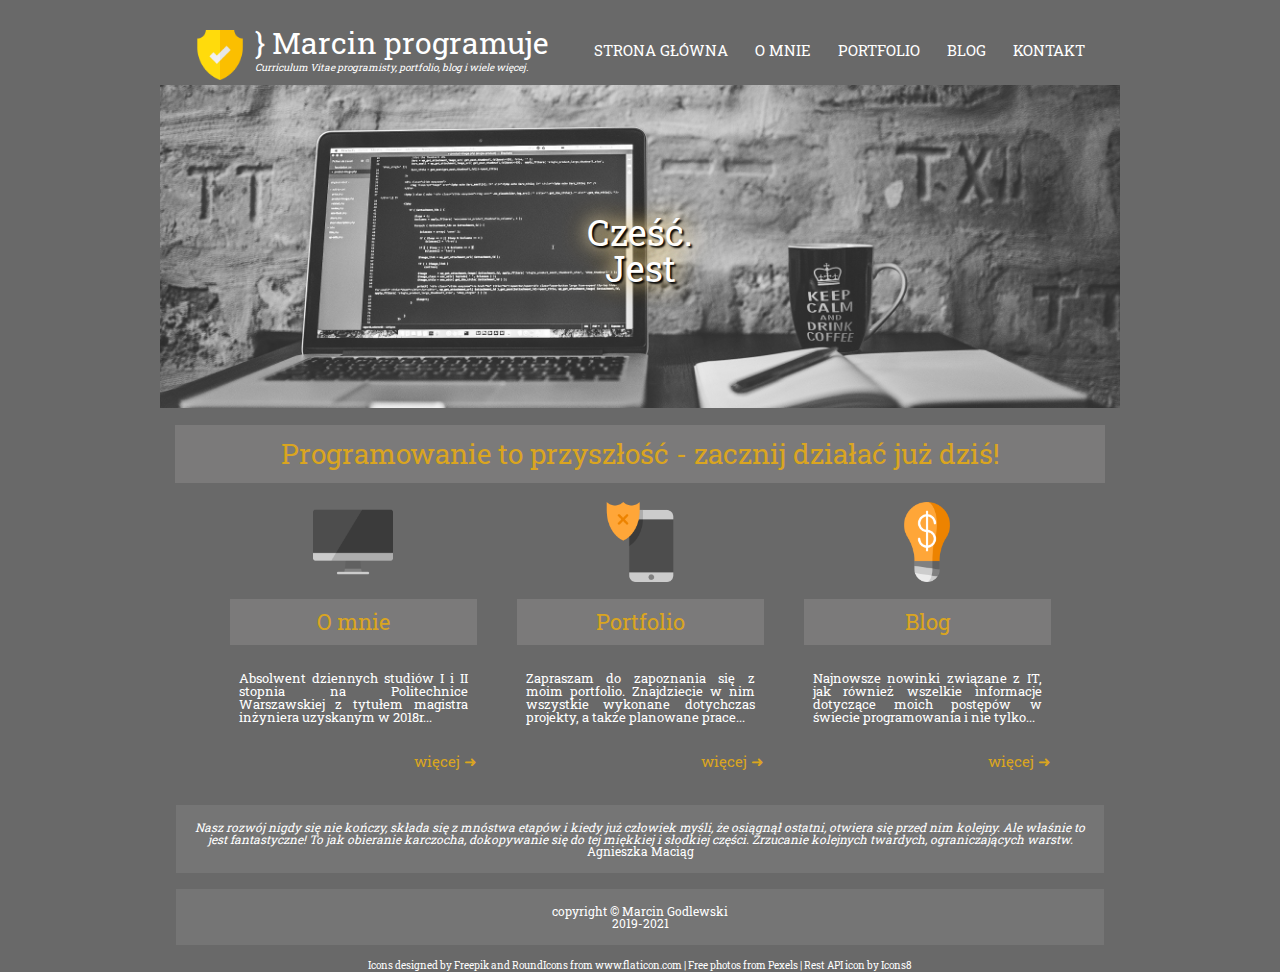
<file: index.html>
<!DOCTYPE html>
<html>

    <head>
        <!-- Kodowanie dokumentu -->
        <meta charset="utf-8">
        <!-- Opis strony -->
        <meta name="description" content="Strona o efektach pracy początkującego programisty; magistra inżyniera, absolwenta studiów II stopnia Politechniki Warszawskiej">
        <!-- Słowa kluczowe -->
        <meta name="keywords" content="it, programowanie, java, html, css, spring, programista, developer, it developer">
        <!-- Skalowanie na urządzeniach mobilnych (program deweloperski przeglądarki) -->
        <meta name="viewport" content="width=device-width, initial-scale=1.0">
        <!-- Zakaz indeksowania -->
        <meta name="robots" content="noindex">
        <!-- Ikonka strony-->
        <link rel="icon" type="image/x-icon" href="./grafika-png/shield.png" />
        <!-- Font -->
        <link href="https://fonts.googleapis.com/css?family=Roboto+Slab" rel="stylesheet"> 
        <link href="https://fonts.googleapis.com/css?family=Abel&display=swap" rel="stylesheet"> 
        <!-- CSS -->
        <link rel="stylesheet" type ="text/css" href="./css/style.css">
        <!-- Tytuł strony -->
        <title>Marcin programuje - CV programisty, portfolio, blog i wiele więcej.</title>

    </head>
    <body>      

 <header>
      
  <div class="top">
    <div class="logo-container">
        <img class="logo" src="grafika-png/shield.png" width="50" height="50" alt="logo_strony">
        <span class="title1">} Marcin programuje</span>
        <br>
        <span class="title2"><i>Curriculum Vitae programisty, portfolio, blog i wiele więcej.</i></span>
    </div>
    <div class="hamburger">
        <span class="hamburger-line01"></span>
        <span class="hamburger-line02"></span>
        <span class="hamburger-line03"></span>
    </div>
    <nav>
        <ul>
            <li><a href="index.html">strona główna</a></li>
            <li><a href="o_mnie.html">o mnie</a></li>
            <li><a href="portfolio.html">portfolio</a></li>
            <li><a href="blog.html">blog</a></li>
            <li><a href="kontakt.html">kontakt</a></li>
        </ul>
    </nav>
 </div>
      
 </header>
        
        <div class="container">
            <center><img src="grafika-jpg/tlo.jpg" width=100%></center>
            <div class="centered">Cześć.<div class="typing">Jestem Marcin.</div></div>
            <h1>Programowanie to przyszłość - zacznij działać już dziś!</h1>   
        </div>
        
        <center><div class="box_4_column">
        
            <div class="glownynews">
            
                <center><img src="grafika-png/monitor.png" width="80" height="80" alt="opis"></center>
                
                <h2>O mnie</h2>
                
                <p class="news">Absolwent dziennych studiów I i II stopnia na Politechnice Warszawskiej z tytułem magistra inżyniera uzyskanym w 2018r...</p>
                
                <a class="wiecej" href="o_mnie.html" title="Więcej informacji">więcej &#10140;</a>
                
            </div>
            
            <div class="glownynews">
            
                <center><img src="grafika-png/security.png" width="80" height="80" alt="opis"></center>
                
                <h2>Portfolio</h2>
                
                <p class="news">Zapraszam do zapoznania się z moim portfolio. Znajdziecie w nim wszystkie wykonane dotychczas projekty, a także planowane prace...</p>
                
                <a class="wiecej" href="portfolio.html" title="Więcej informacji">więcej &#10140;</a>
                
            </div>
            
            <div class="glownynews">
            
                <center><img src="grafika-png/startup.png" width="80" height="80" alt="opis"></center>
                
                <h2>Blog</h2>
                
                <p class="news">Najnowsze nowinki związane z IT, jak również wszelkie informacje dotyczące moich postępów w świecie programowania i nie tylko...</p>
                
                <a class="wiecej" href="blog.html" title="Więcej informacji">więcej &#10140;</a>
                
            </div>
            
        </div></center>
        <br>
        
            <blockquote>
                <p class="cytat"><i>Nasz rozwój nigdy się nie kończy, składa się z mnóstwa etapów i kiedy już człowiek myśli, że osiągnął ostatni, otwiera się przed nim kolejny. Ale właśnie to jest fantastyczne! To jak obieranie karczocha, dokopywanie się do tej miękkiej i słodkiej części. Zrzucanie kolejnych twardych, ograniczających warstw.</i><br><strong>Agnieszka Maciąg</strong></p>
            </blockquote>
                    
        <div>
            <p class="stopka">copyright &copy; Marcin Godlewski<br>2019-2021</p>
            
            <div class="iconsText">Icons designed by <a href="https://www.freepik.com/" title="Freepik">Freepik</a> and <a href="https://www.flaticon.com/authors/roundicons" title="RoundIcons">RoundIcons</a> from <a href="https://www.flaticon.com/" title="Flaticon">www.flaticon.com</a> | Free photos from <a href="https://www.pexels.com/" title="Pexels">Pexels</a> | Rest API icon by Icons8
            </div>
        </div>
        <!-- JS -->
        <script src="./js/script.js"></script>
        <script src="./js/hamburgerScript.js"></script>
    </body>
</html>
</file>
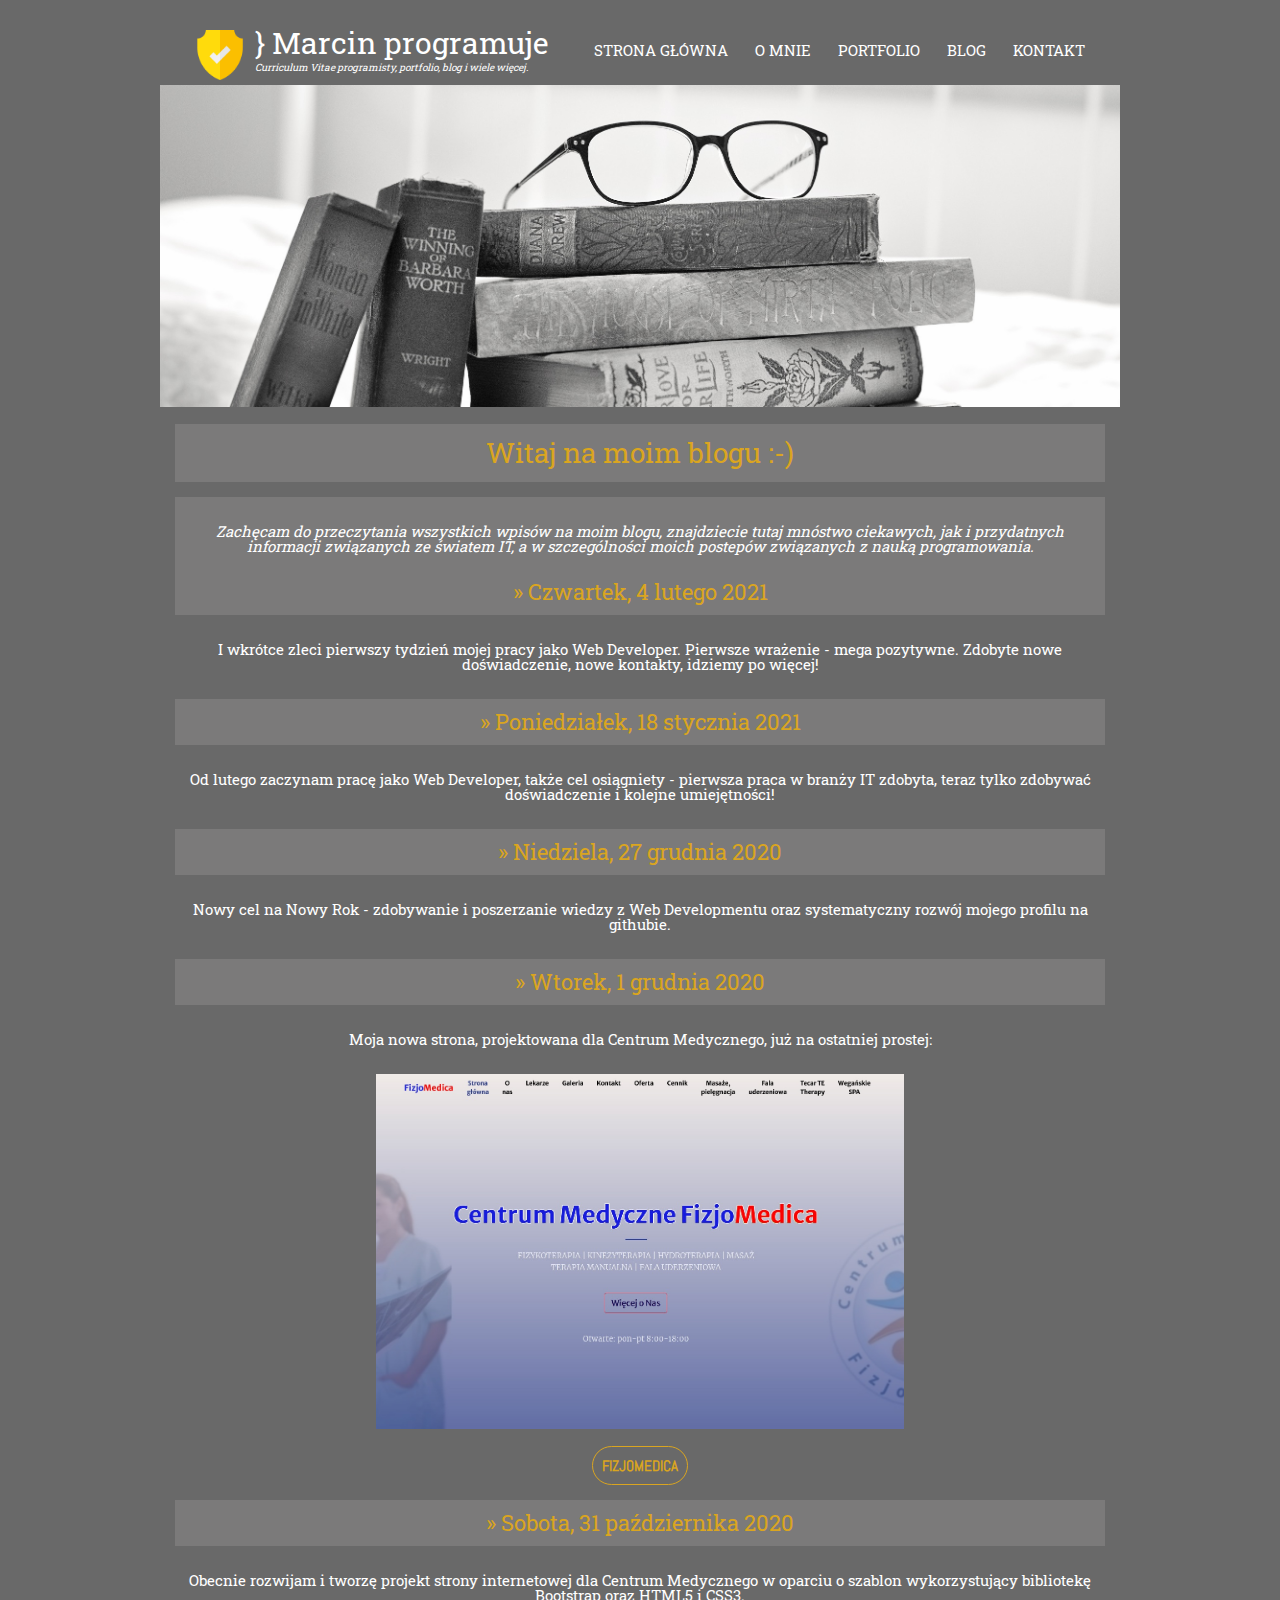
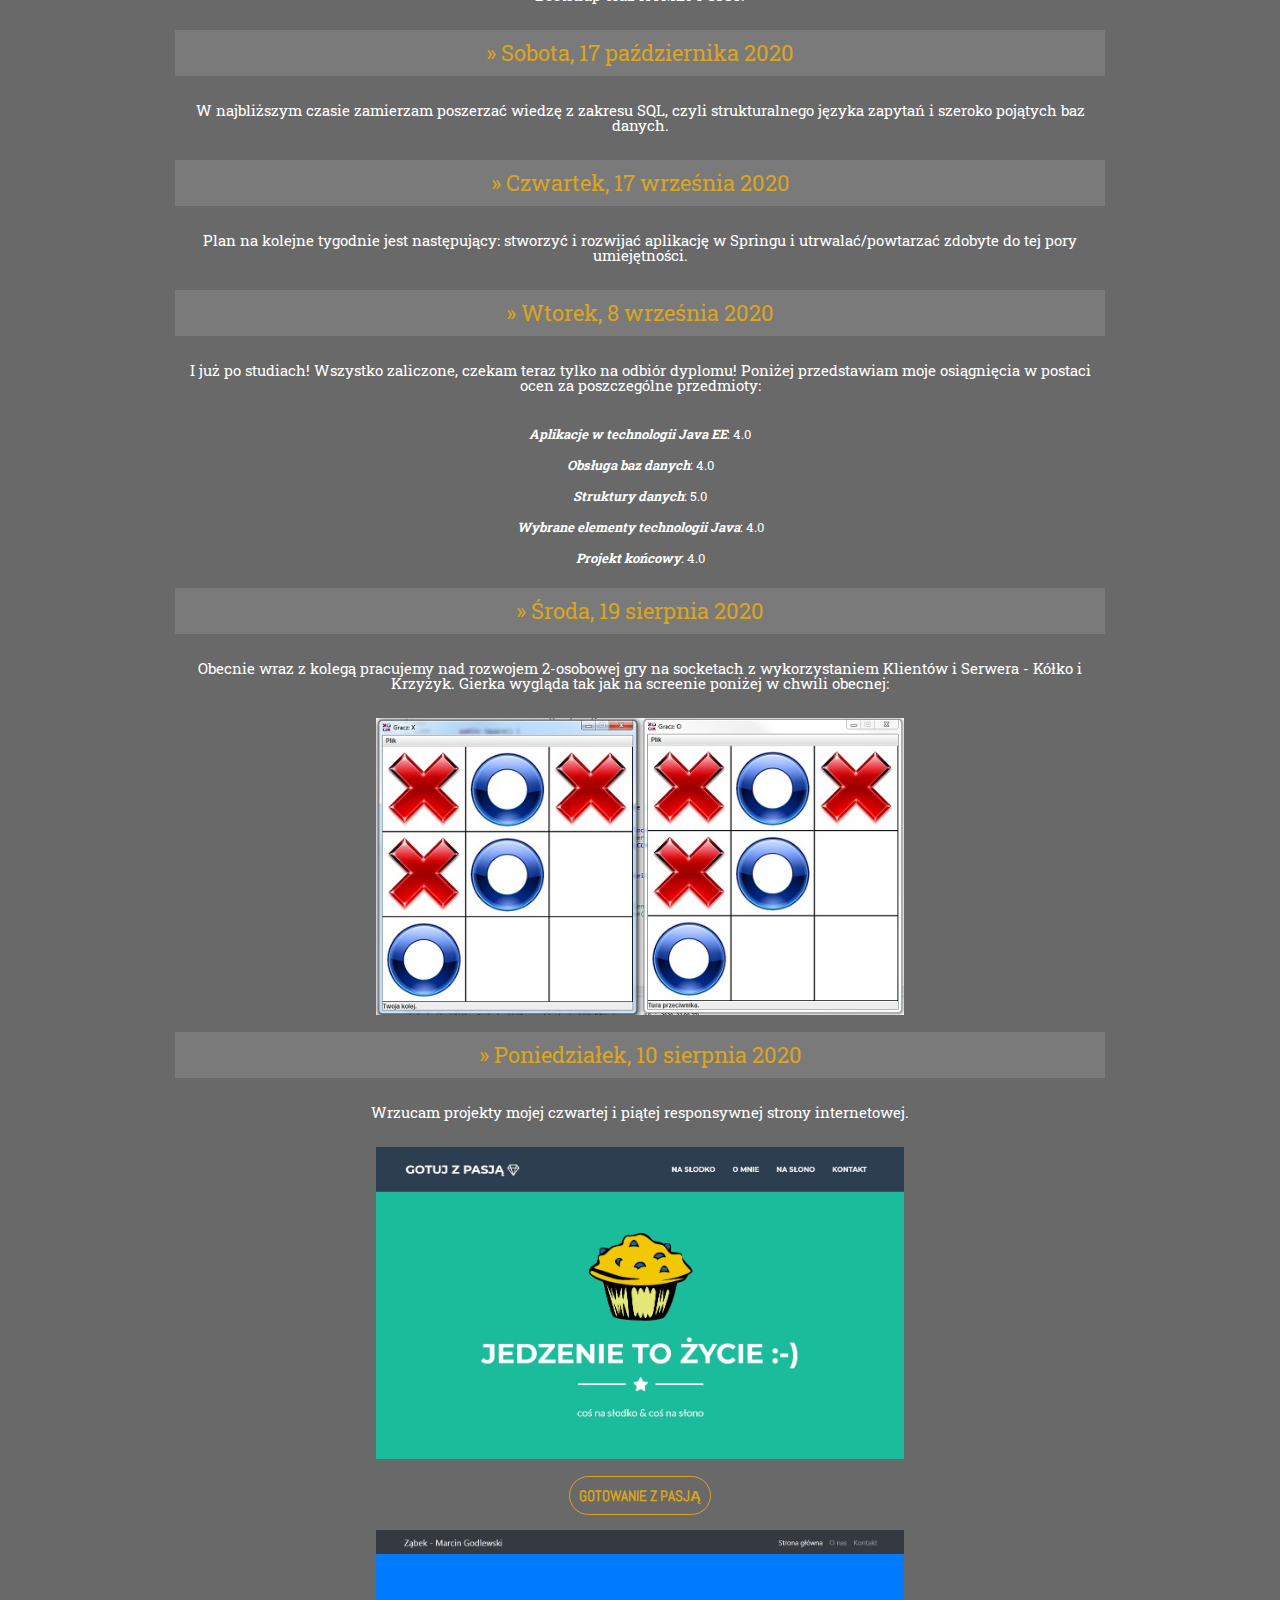
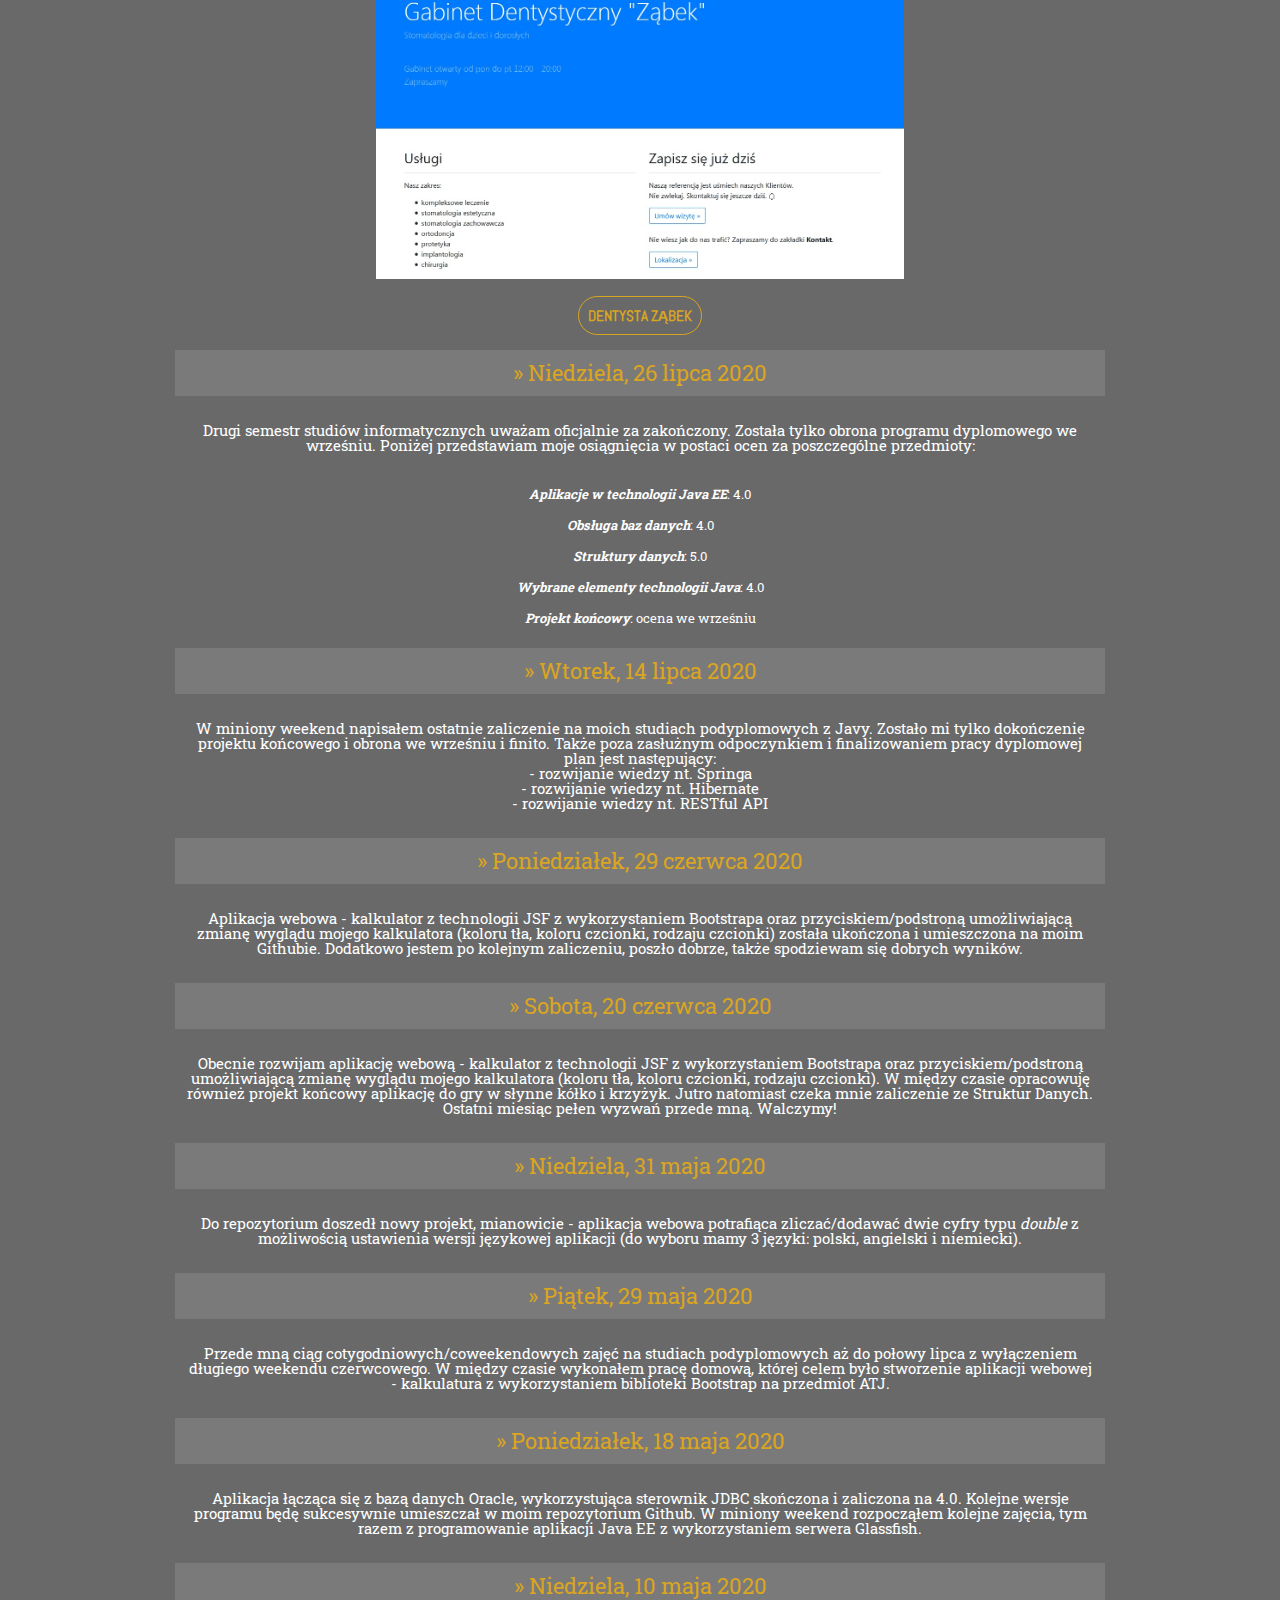
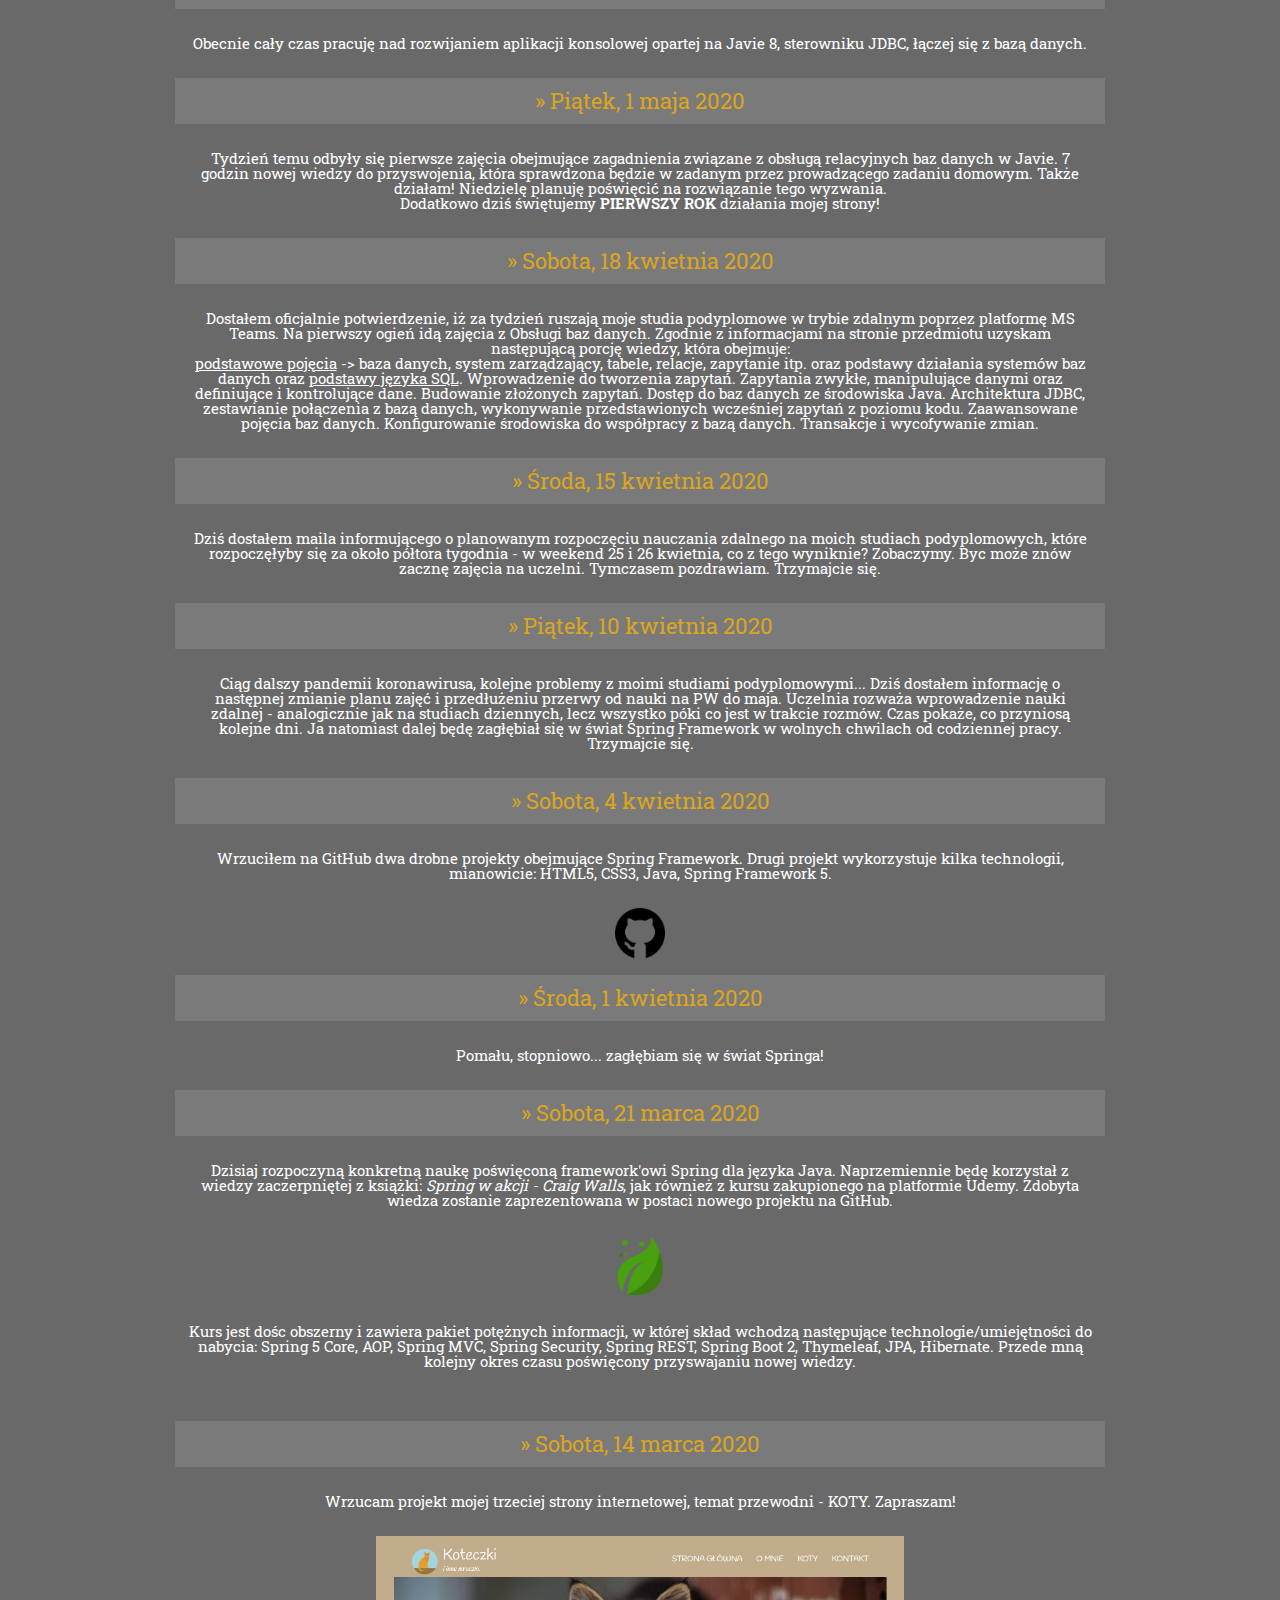
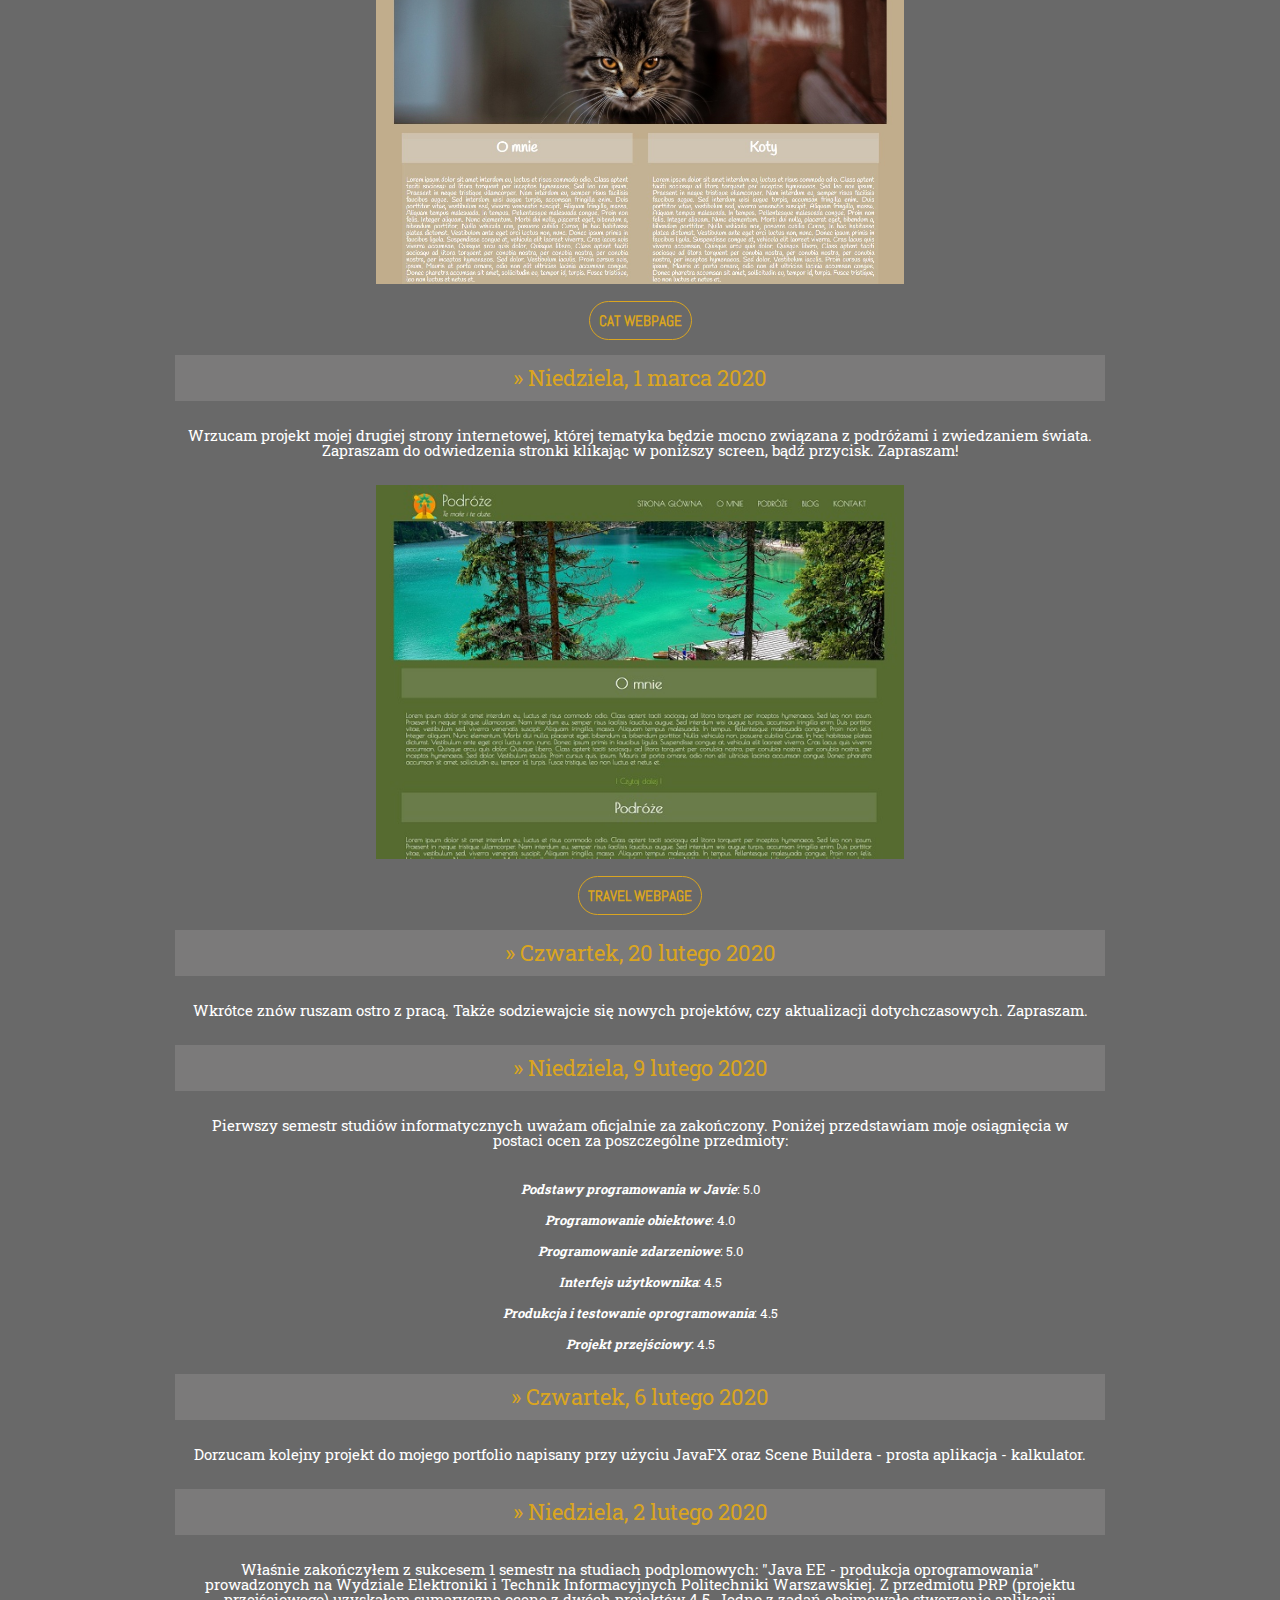
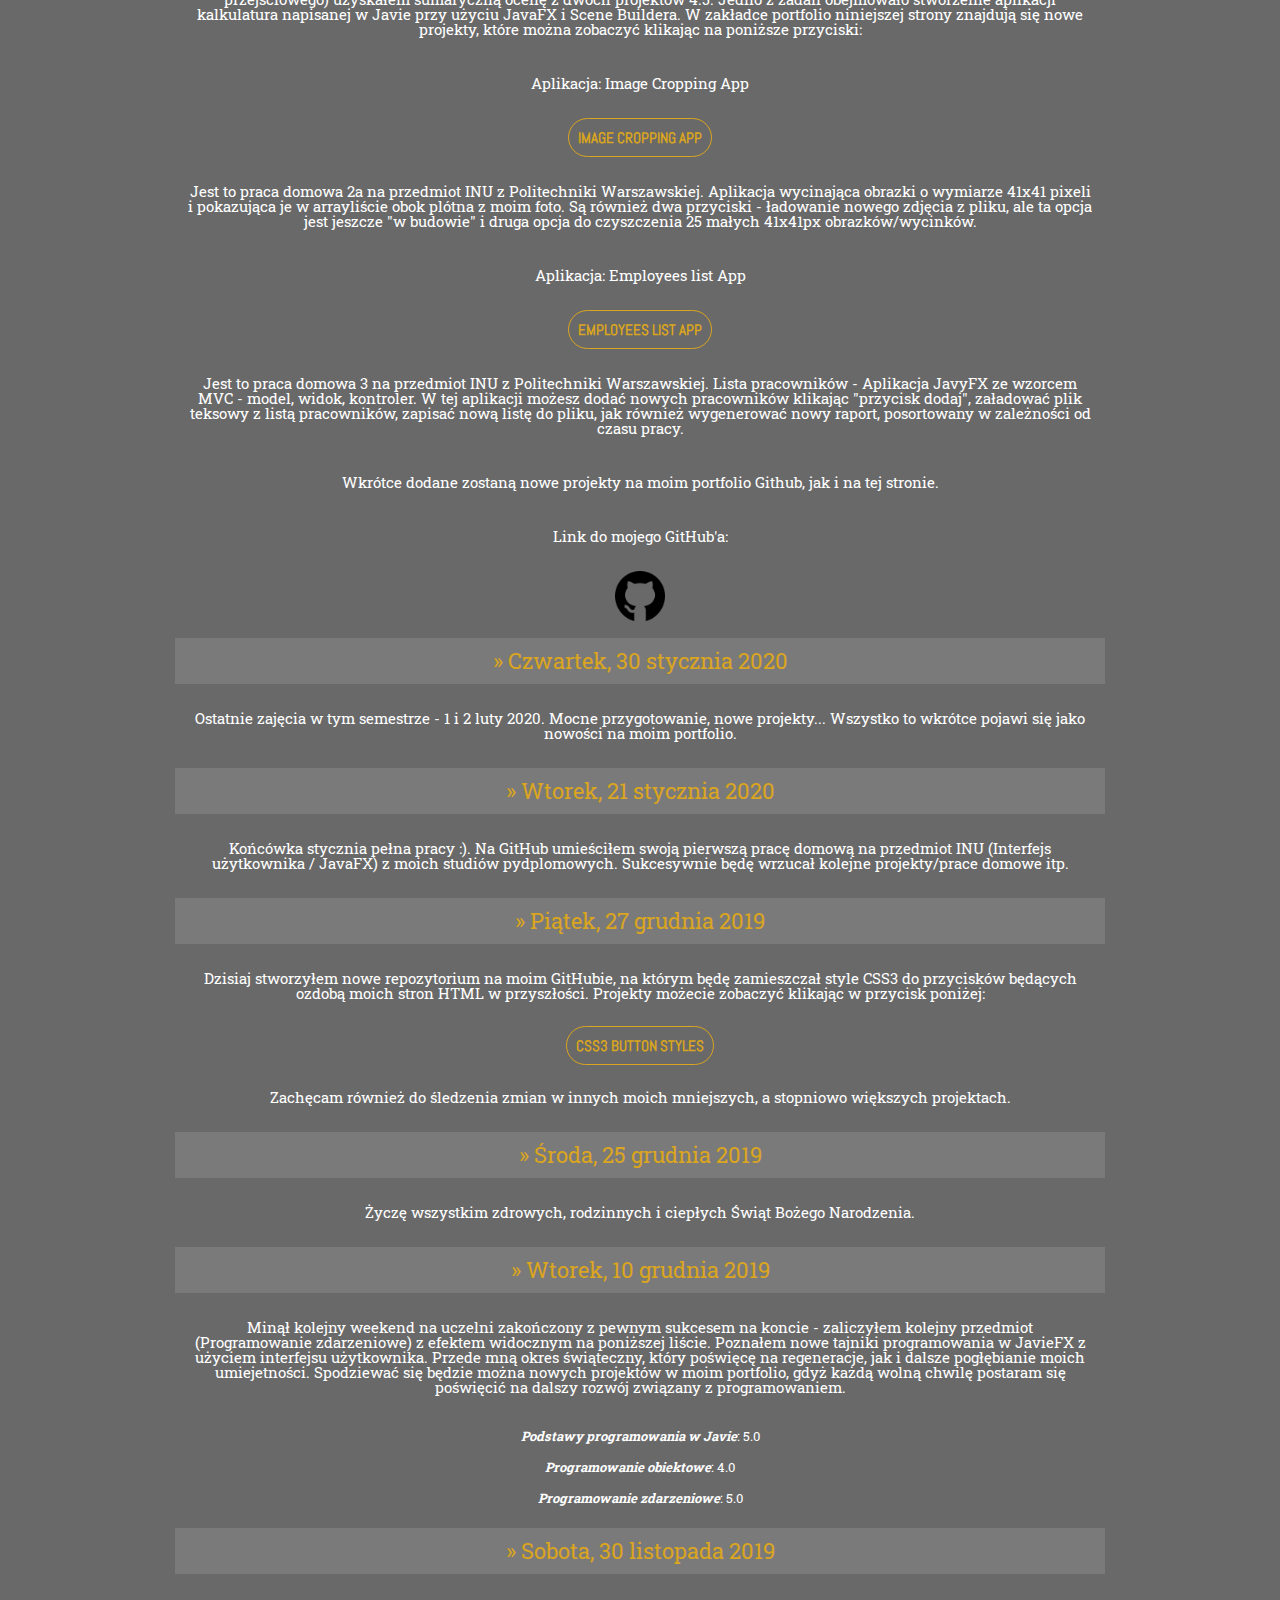
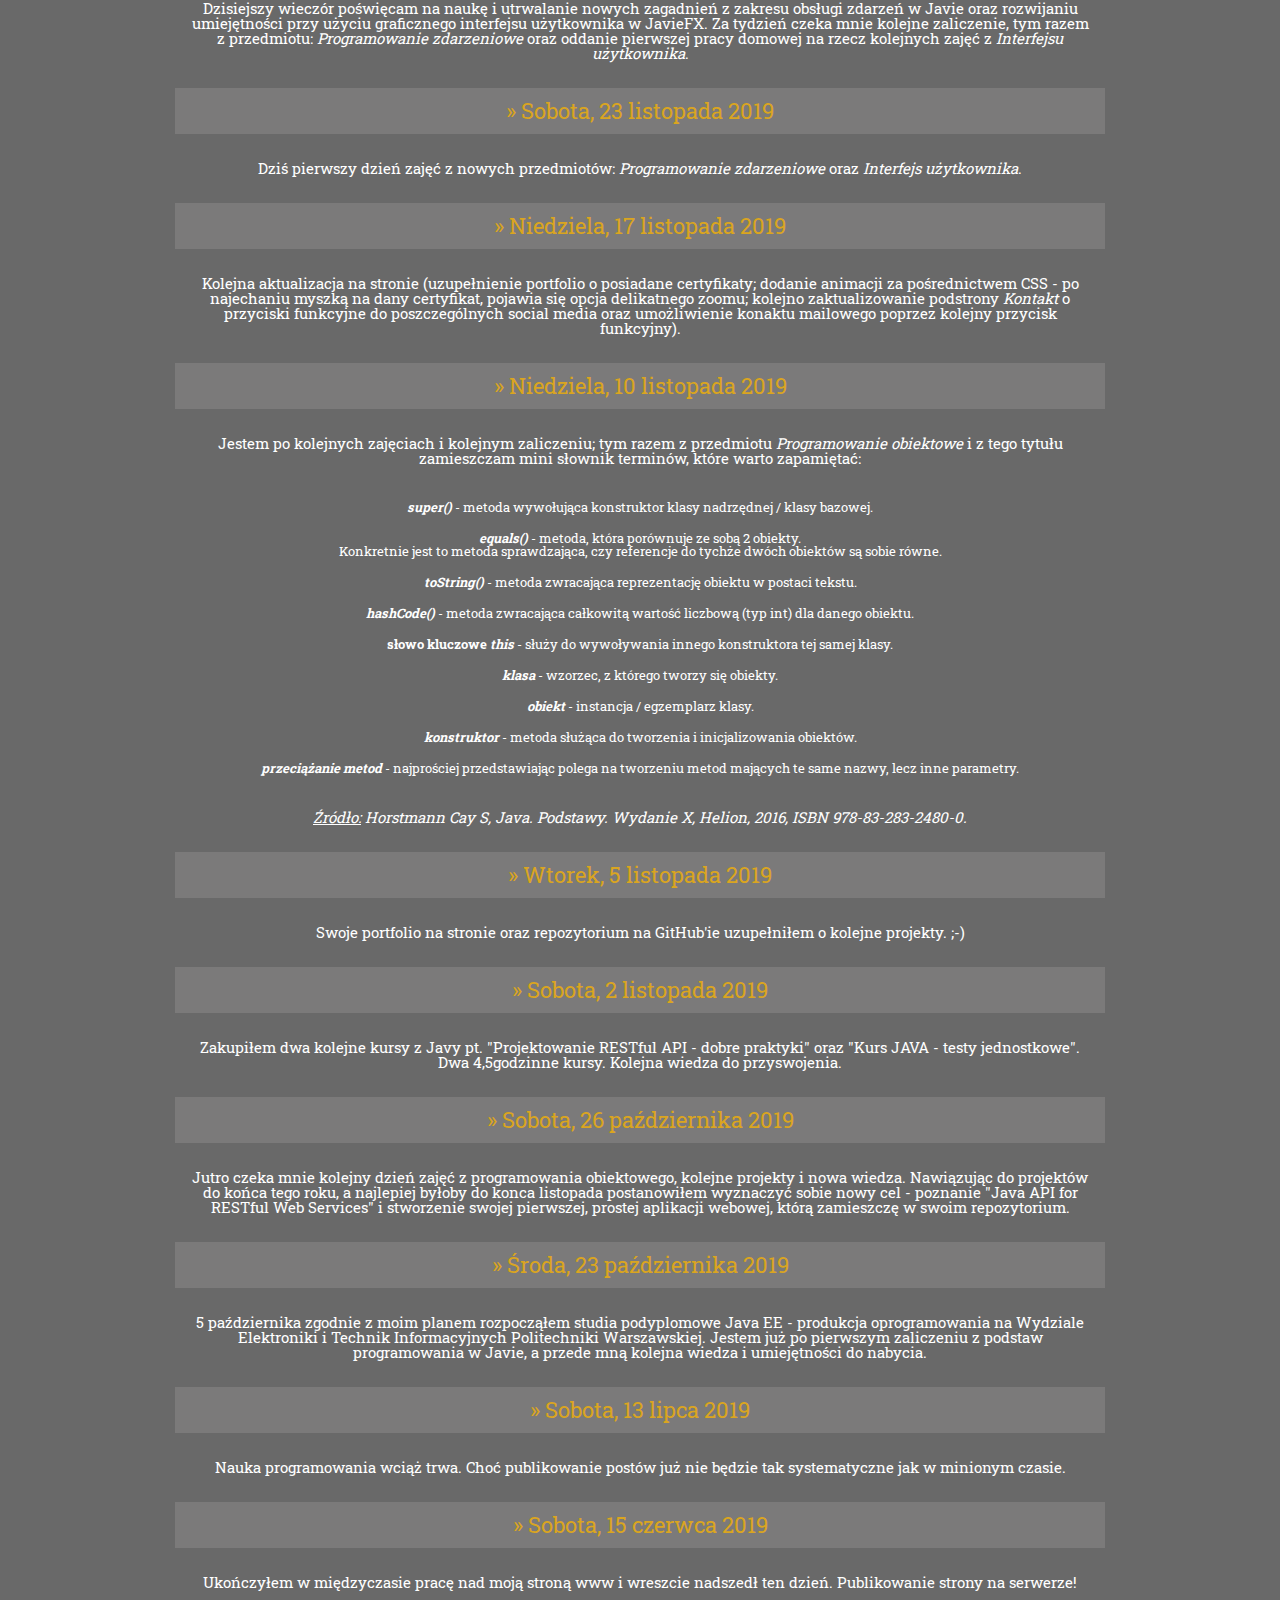
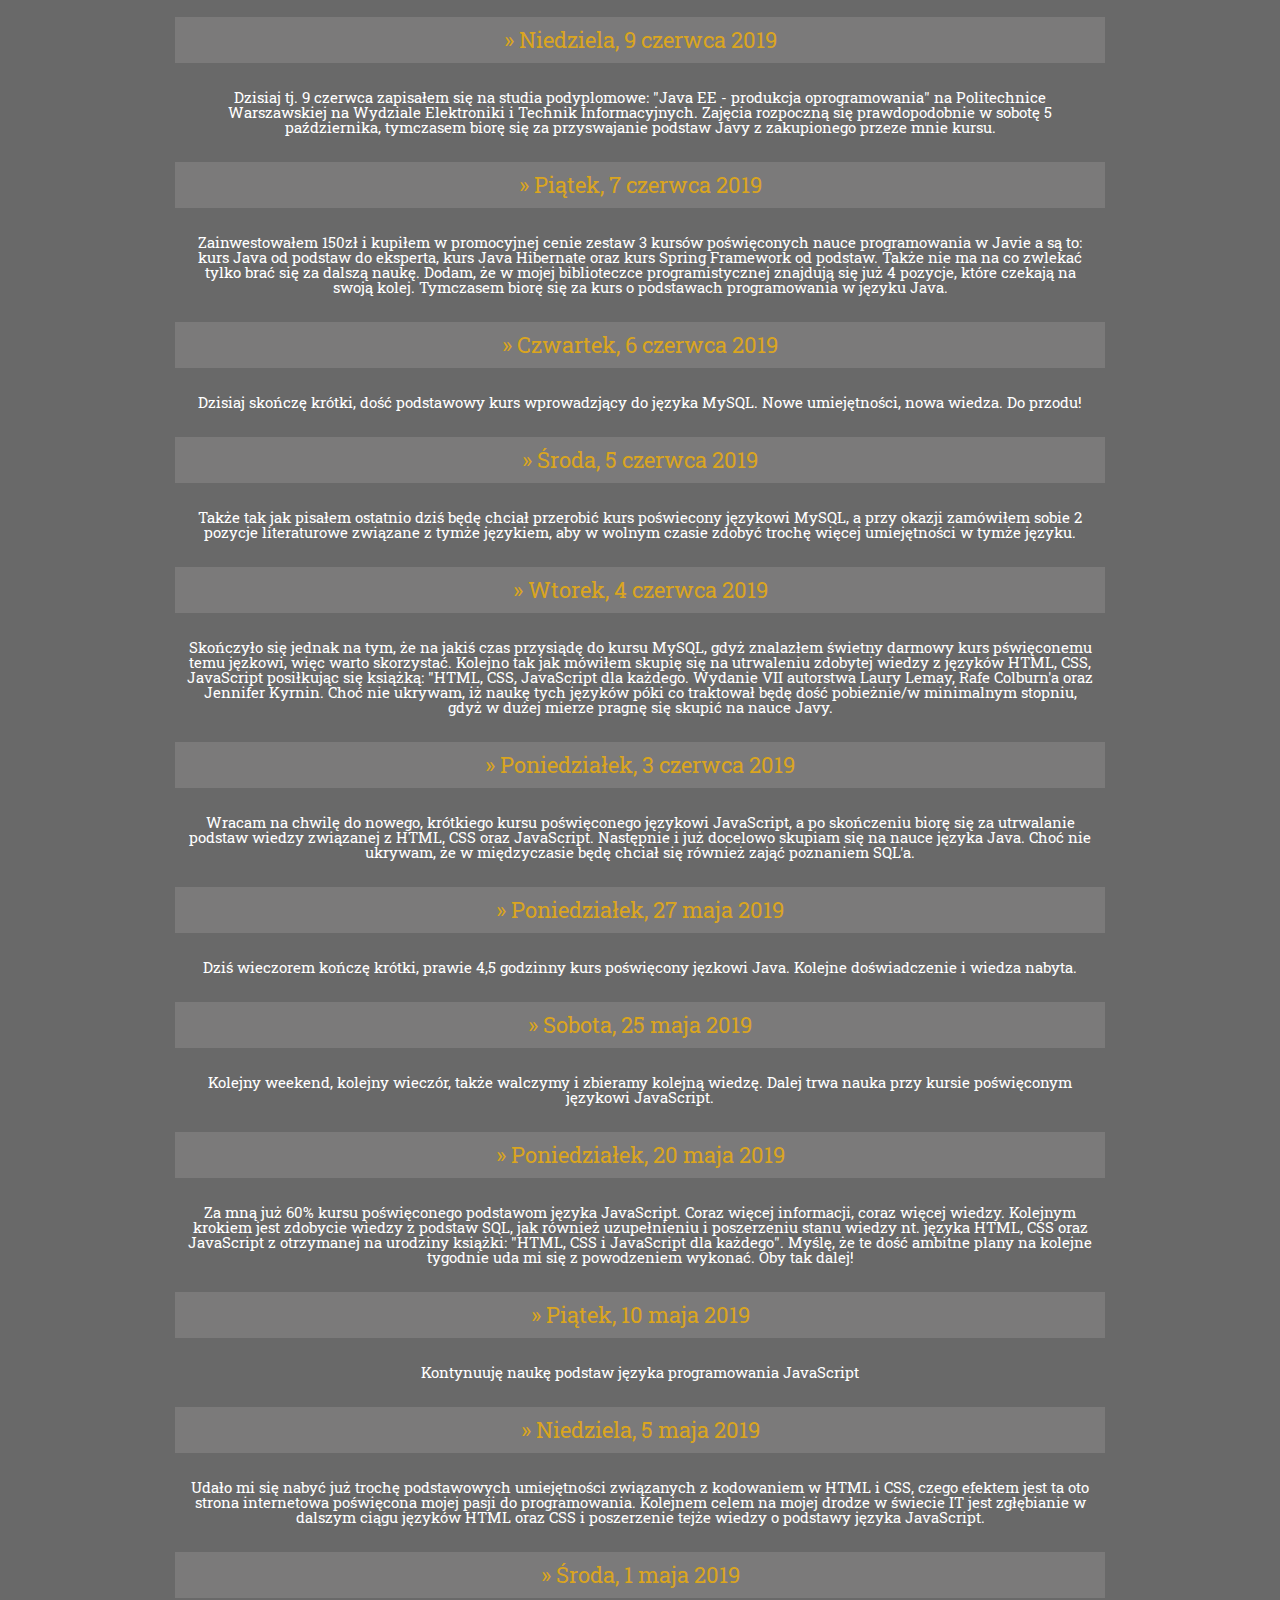
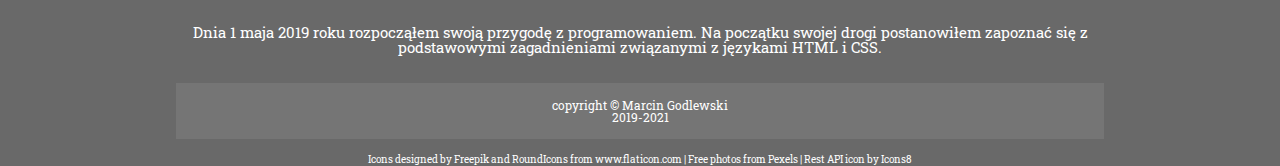
<file: blog.html>
<!DOCTYPE html>
<html>
    <head>
        <!-- Kodowanie dokumentu -->
        <meta charset="utf-8">
        <!-- Opis strony -->
        <meta name="description" content="Strona o efektach pracy początkującego programisty; magistra inżyniera, absolwenta studiów II stopnia Politechniki Warszawskiej">
        <!-- Słowa kluczowe -->
        <meta name="keywords" content="it, programowanie, java, html, css, spring, programista, developer, it developer">
        <!-- Skalowanie na urządzeniach mobilnych (program deweloperski przeglądarki) -->
        <meta name="viewport" content="width=device-width, initial-scale=1.0">
        <!-- Zakaz indeksowania -->
        <meta name="robots" content="noindex">
        <!-- Ikonka strony-->
        <link rel="icon" type="image/x-icon" href="./grafika-png/shield.png" />
        <!-- Font -->
        <link href="https://fonts.googleapis.com/css?family=Roboto+Slab" rel="stylesheet"> 
        <link href="https://fonts.googleapis.com/css?family=Abel&display=swap" rel="stylesheet"> 
        <!-- CSS -->
        <link rel="stylesheet" type ="text/css" href="./css/style.css">
        <!-- Tytuł strony -->
        <title>Marcin programuje - CV programisty, portfolio, blog i wiele więcej.</title>
    </head>
<body>      

 <header>
      
        <div class="top">
                <div class="logo-container">
                    <img class="logo" src="grafika-png/shield.png" width="50" height="50" alt="logo_strony">
                    <span class="title1">} Marcin programuje</span>
                    <br>
                    <span class="title2"><i>Curriculum Vitae programisty, portfolio, blog i wiele więcej.</i></span>
                </div>
                <div class="hamburger">
                    <span class="hamburger-line01"></span>
                    <span class="hamburger-line02"></span>
                    <span class="hamburger-line03"></span>
                </div>
                <nav>
                    <ul>
                        <li><a href="index.html">strona główna</a></li>
                        <li><a href="o_mnie.html">o mnie</a></li>
                        <li><a href="portfolio.html">portfolio</a></li>
                        <li><a href="blog.html">blog</a></li>
                        <li><a href="kontakt.html">kontakt</a></li>
                    </ul>
                </nav>
             </div>
      
</header>

        <div>
            <img src="grafika-jpg/books.jpg" width=100%> 
        </div> 
            <section>             
            <article>
                
                    <h1>Witaj na moim blogu :-)</h1>
                    <p class="programblog"><i>Zachęcam do przeczytania wszystkich wpisów na moim blogu, znajdziecie tutaj mnóstwo ciekawych, jak i przydatnych informacji związanych ze światem IT, a w szczególności moich postepów związanych z nauką programowania.</i></p>
            </article>
            <article>
             
                    <h2>&#187; Czwartek, 4 lutego 2021</h2>  
              
                    <p class="opis">I wkrótce zleci pierwszy tydzień mojej pracy jako Web Developer. Pierwsze wrażenie - mega pozytywne. Zdobyte nowe doświadczenie, nowe kontakty, idziemy po więcej!</p> 
                
            </article>
            <article>
             
                    <h2>&#187; Poniedziałek, 18 stycznia 2021</h2>  
              
                    <p class="opis">Od lutego zaczynam pracę jako Web Developer, także cel osiągniety - pierwsza praca w branży IT zdobyta, teraz tylko zdobywać doświadczenie i kolejne umiejętności!</p> 
                
            </article>
            <article>
             
                    <h2>&#187; Niedziela, 27 grudnia 2020</h2>  
              
                    <p class="opis">Nowy cel na Nowy Rok - zdobywanie i poszerzanie wiedzy z Web Developmentu oraz systematyczny rozwój mojego profilu na githubie.</p> 
                
            </article>
            <article>
             
                    <h2>&#187; Wtorek, 1 grudnia 2020</h2>  
              
                    <p class="opis">Moja nowa strona, projektowana dla Centrum Medycznego, już na ostatniej prostej:</p>
                    <center>
                    <a class="certificate" href="https://goldipl.github.io/MedicalCenterWebPage/" class="image" target="_blank">
                    <img src="grafika-jpg/fizjomedica.jpg" alt="" width="55%" height="55%"></a>
                    </center>
                    <p><a class="button" href="https://goldipl.github.io/MedicalCenterWebPage/" title="Zobacz" target="_blank">FizjoMedica</a></p> 
                
            </article>
            <article>
             
                    <h2>&#187; Sobota, 31 października 2020</h2>  
              
                    <p class="opis">Obecnie rozwijam i tworzę projekt strony internetowej dla Centrum Medycznego w oparciu o szablon wykorzystujący bibliotekę Bootstrap oraz HTML5 i CSS3.</p>               
            </article>
            <article>
             
                    <h2>&#187; Sobota, 17 października 2020</h2>  
              
                    <p class="opis">W najbliższym czasie zamierzam poszerzać wiedzę z zakresu SQL, czyli strukturalnego języka zapytań i szeroko pojątych baz danych.</p>               
            </article>
            <article>
             
                    <h2>&#187; Czwartek, 17 września 2020</h2>  
              
                    <p class="opis">Plan na kolejne tygodnie jest następujący: stworzyć i rozwijać aplikację w Springu i utrwalać/powtarzać zdobyte do tej pory umiejętności.</p>               
            </article>
            <article>
             
                    <h2>&#187; Wtorek, 8 września 2020</h2>  
              
                    <p class="opis">I już po studiach! Wszystko zaliczone, czekam teraz tylko na odbiór dyplomu! Poniżej przedstawiam moje osiągnięcia w postaci ocen za poszczególne przedmioty:</p>
                    <p class="opislista"><i><b>Aplikacje w technologii Java EE</b></i>: 4.0</p> 
                    <p class="opislista"><i><b>Obsługa baz danych</b></i>: 4.0</p>
                    <p class="opislista"><i><b>Struktury danych</b></i>: 5.0</p>
                    <p class="opislista"><i><b>Wybrane elementy technologii Java</b></i>: 4.0</p>
                    <p class="opislista"><i><b>Projekt końcowy</b></i>: 4.0</p>
                        
            </article>
            <article>
             
                    <h2>&#187; Środa, 19 sierpnia 2020</h2>  
              
                    <p class="opis">Obecnie wraz z kolegą pracujemy nad rozwojem 2-osobowej gry na socketach z wykorzystaniem Klientów i Serwera - Kółko i Krzyżyk. Gierka wygląda tak jak na screenie poniżej w chwili obecnej:</p>
                    <center>
                    <a class="certificate" href="grafika-jpg/kolkoikrzyzyk.jpg" target="_blank"><img src="grafika-jpg/kolkoikrzyzyk.jpg" alt="" width="55%" height="55%"></a>
                    </center> 
                
            </article>
            <article>
             
                    <h2>&#187; Poniedziałek, 10 sierpnia 2020</h2>  
              
                    <p class="opis">Wrzucam projekty mojej czwartej i piątej responsywnej strony internetowej.</p>
                    <center>
                    <a class="certificate" href="https://goldipl.github.io/Cooking-with-passion/" class="image" target="_blank">
                    <img src="grafika-jpg/GotujZPasja.jpg" alt="" width="55%" height="55%"></a>
                    </center>
                    <p><a class="button" href="https://goldipl.github.io/Cooking-with-passion/" title="Zobacz" target="_blank">Gotowanie z pasją</a></p>  
                    <center>
                    <a class="certificate" href="https://goldipl.github.io/Dentist-WebPage/" class="image" target="_blank">
                    <img src="grafika-jpg/GabinetDentZabek.jpg" alt="" width="55%" height="55%"></a>
                    </center>
                    <p><a class="button" href="https://goldipl.github.io/Dentist-WebPage/" title="Zobacz" target="_blank">Dentysta Ząbek</a></p>  
                
            </article>
            <article>
             
                    <h2>&#187; Niedziela, 26 lipca 2020</h2>  
              
                    <p class="opis">Drugi semestr studiów informatycznych uważam oficjalnie za zakończony. Została tylko obrona programu dyplomowego we wrześniu. Poniżej przedstawiam moje osiągnięcia w postaci ocen za poszczególne przedmioty:</p>
                    <p class="opislista"><i><b>Aplikacje w technologii Java EE</b></i>: 4.0</p> 
                    <p class="opislista"><i><b>Obsługa baz danych</b></i>: 4.0</p>
                    <p class="opislista"><i><b>Struktury danych</b></i>: 5.0</p>
                    <p class="opislista"><i><b>Wybrane elementy technologii Java</b></i>: 4.0</p>
                    <p class="opislista"><i><b>Projekt końcowy</b></i>: ocena we wrześniu</p>
                        
            </article>
            <article>
             
                    <h2>&#187; Wtorek, 14 lipca 2020</h2>  
              
                    <p class="opis">W miniony weekend napisałem ostatnie zaliczenie na moich studiach podyplomowych z Javy. Zostało mi tylko dokończenie projektu końcowego i obrona we wrześniu i finito. Także poza zasłużnym odpoczynkiem i finalizowaniem pracy dyplomowej plan jest następujący:<br>
                        - rozwijanie wiedzy nt. Springa<br>
                        - rozwijanie wiedzy nt. Hibernate<br>
                        - rozwijanie wiedzy nt. RESTful API<br></p>               
            </article>
            <article>
             
                    <h2>&#187; Poniedziałek, 29 czerwca 2020</h2>  
              
                    <p class="opis">Aplikacja webowa - kalkulator z technologii JSF z wykorzystaniem Bootstrapa oraz przyciskiem/podstroną umożliwiającą zmianę wyglądu mojego kalkulatora (koloru tła, koloru czcionki, rodzaju czcionki) została ukończona i umieszczona na moim Githubie. Dodatkowo jestem po kolejnym zaliczeniu, poszło dobrze, także spodziewam się dobrych wyników.</p>
                     
            </article>
            <article>
             
                    <h2>&#187; Sobota, 20 czerwca 2020</h2>  
              
                    <p class="opis">Obecnie rozwijam aplikację webową - kalkulator z technologii JSF z wykorzystaniem Bootstrapa oraz przyciskiem/podstroną umożliwiającą zmianę wyglądu mojego kalkulatora (koloru tła, koloru czcionki, rodzaju czcionki). W między czasie opracowuję również projekt końcowy aplikację do gry w słynne kółko i krzyżyk. Jutro natomiast czeka mnie zaliczenie ze Struktur Danych. Ostatni miesiąc pełen wyzwań przede mną. Walczymy!</p>
                     
            </article>
            <article>
             
                    <h2>&#187; Niedziela, 31 maja 2020</h2>  
              
                    <p class="opis">Do repozytorium doszedł nowy projekt, mianowicie - aplikacja webowa potrafiąca zliczać/dodawać dwie cyfry typu <i>double</i> z możliwością ustawienia wersji językowej aplikacji (do wyboru mamy 3 języki: polski, angielski i niemiecki).</p>
                     
            </article>
            <article>
             
                    <h2>&#187; Piątek, 29 maja 2020</h2>  
              
                    <p class="opis">Przede mną ciąg cotygodniowych/coweekendowych zajęć na studiach podyplomowych aż do połowy lipca z wyłączeniem długiego weekendu czerwcowego. W między czasie wykonałem pracę domową, której celem było stworzenie aplikacji webowej - kalkulatura z wykorzystaniem biblioteki Bootstrap na przedmiot ATJ.</p>
                     
            </article>
            <article>
             
                    <h2>&#187; Poniedziałek, 18 maja 2020</h2>  
              
                    <p class="opis">Aplikacja łącząca się z bazą danych Oracle, wykorzystująca sterownik JDBC skończona i zaliczona na 4.0. Kolejne wersje programu będę sukcesywnie umieszczał w moim repozytorium Github. W miniony weekend rozpocząłem kolejne zajęcia, tym razem z programowanie aplikacji Java EE z wykorzystaniem serwera Glassfish.</p>
                     
            </article>
            <article>
             
                    <h2>&#187; Niedziela, 10 maja 2020</h2>  
              
                    <p class="opis">Obecnie cały czas pracuję nad rozwijaniem aplikacji konsolowej opartej na Javie 8, sterowniku JDBC, łączej się z bazą danych.</p>
                     
            </article>
            <article>
             
                    <h2>&#187; Piątek, 1 maja 2020</h2>  
              
                    <p class="opis">Tydzień temu odbyły się pierwsze zajęcia obejmujące zagadnienia związane z obsługą relacyjnych baz danych w Javie. 7 godzin nowej wiedzy do przyswojenia, która sprawdzona będzie w zadanym przez prowadzącego zadaniu domowym. Także działam! Niedzielę planuję poświęcić na rozwiązanie tego wyzwania.<br>
                    Dodatkowo dziś świętujemy <b>PIERWSZY ROK</b> działania mojej strony!</p>
                     
            </article>
            <article> 
                    <h2>&#187; Sobota, 18 kwietnia 2020</h2>  
              
                    <p class="opis">Dostałem oficjalnie potwierdzenie, iż za tydzień ruszają moje studia podyplomowe w trybie zdalnym poprzez platformę MS Teams. Na pierwszy ogień idą zajęcia z Obsługi baz danych. Zgodnie z informacjami na stronie przedmiotu uzyskam następującą porcję wiedzy, która obejmuje:<br>
                    <u>podstawowe pojęcia</u> -> baza danych, system zarządzający, tabele, relacje, zapytanie itp. oraz podstawy działania systemów baz danych
                    oraz <u>podstawy języka SQL</u>. Wprowadzenie do tworzenia zapytań. Zapytania zwykłe, manipulujące danymi oraz definiujące i kontrolujące dane. Budowanie złożonych zapytań. Dostęp do baz danych ze środowiska Java. Architektura JDBC, zestawianie połączenia z bazą danych, wykonywanie przedstawionych wcześniej zapytań z poziomu kodu. Zaawansowane pojęcia baz danych. Konfigurowanie środowiska do współpracy z bazą danych. Transakcje i wycofywanie zmian.</p>
                     
            </article>
            <article>
             
                    <h2>&#187; Środa, 15 kwietnia 2020</h2>  
              
                    <p class="opis">Dziś dostałem maila informującego o planowanym rozpoczęciu nauczania zdalnego na moich studiach podyplomowych, które rozpoczęłyby się za około półtora tygodnia - w weekend 25 i 26 kwietnia, co z tego wyniknie? Zobaczymy. Byc może znów zacznę zajęcia na uczelni. Tymczasem pozdrawiam. Trzymajcie się.</p>
                     
            </article>
            <article>
             
                    <h2>&#187; Piątek, 10 kwietnia 2020</h2>  
              
                    <p class="opis">Ciąg dalszy pandemii koronawirusa, kolejne problemy z moimi studiami podyplomowymi... Dziś dostałem informację o następnej zmianie planu zajęć i przedłużeniu przerwy od nauki na PW do maja. Uczelnia rozważa wprowadzenie nauki zdalnej - analogicznie jak na studiach dziennych, lecz wszystko póki co jest w trakcie rozmów. Czas pokaże, co przyniosą kolejne dni. Ja natomiast dalej będę zagłębiał się w świat Spring Framework w wolnych chwilach od codziennej pracy. Trzymajcie się.</p>
                     
            </article>
            <article>
             
                    <h2>&#187; Sobota, 4 kwietnia 2020</h2>  
              
                    <p class="opis">Wrzuciłem na GitHub dwa drobne projekty obejmujące Spring Framework. Drugi projekt wykorzystuje kilka technologii, mianowicie: HTML5, CSS3, Java, Spring Framework 5.</p>
                    <center><a class="socialml" href="https://github.com/goldipl/" target="_blank">
                    <img src="grafika-png/github.png" alt="" width="50px"></a>
                    </center>
                     
            </article>
            <article>
             
                    <h2>&#187; Środa, 1 kwietnia 2020</h2>  
              
                    <p class="opis">Pomału, stopniowo... zagłębiam się w świat Springa!</p>
                     
            </article>
            <article>
                
                    <h2>&#187; Sobota, 21 marca 2020</h2>  
              
                    <p class="opis">Dzisiaj rozpoczyną konkretną naukę poświęconą framework'owi Spring dla języka Java. Naprzemiennie będę korzystał z wiedzy zaczerpniętej z książki: <i>Spring w akcji - Craig Walls</i>, jak również z kursu zakupionego na platformie Udemy. Zdobyta wiedza zostanie zaprezentowana w postaci nowego projektu na GitHub.</p>
                    <center><img src="grafika-png/leaf.png" width="60px"></center>
                    <p class="opis">Kurs jest dośc obszerny i zawiera pakiet potężnych informacji, w której skład wchodzą następujące technologie/umiejętności do nabycia: Spring 5 Core, AOP, Spring MVC, Spring Security, Spring REST, Spring Boot 2, Thymeleaf, JPA, Hibernate. Przede mną kolejny okres czasu poświęcony przyswajaniu nowej wiedzy.</p>
                    <br>
                
            </article>
            <article>
             
                    <h2>&#187; Sobota, 14 marca 2020</h2>  
              
                    <p class="opis">Wrzucam projekt mojej trzeciej strony internetowej, temat przewodni - KOTY. Zapraszam!</p>
                    <center>
                    <a class="certificate" href="https://goldipl.github.io/Cat-webpage/" class="image" target="_blank">
                    <img src="grafika-jpg/catwebpage.jpg" alt="" width="55%" height="55%"></a>
                    </center>
                    <p><a class="button" href="https://goldipl.github.io/Cat-webpage/" title="Zobacz" target="_blank">Cat Webpage</a></p>  
                
            </article>
            <article>
             
                    <h2>&#187; Niedziela, 1 marca 2020</h2>  
              
                    <p class="opis">Wrzucam projekt mojej drugiej strony internetowej, której tematyka będzie mocno związana z podróżami i zwiedzaniem świata. Zapraszam do odwiedzenia stronki klikając w poniższy screen, bądź przycisk. Zapraszam!</p>
                    <center>
                    <a class="certificate" href="https://goldipl.github.io/Travel-webpage/" class="image" target="_blank">
                    <img src="grafika-jpg/travelwebpage.jpg" alt="" width="55%" height="55%"></a>
                    </center>
                    <p><a class="button" href="https://goldipl.github.io/Travel-webpage/" title="Zobacz" target="_blank">Travel Webpage</a></p>
                
            </article>
            <article>
             
                    <h2>&#187; Czwartek, 20 lutego 2020</h2>  
              
                    <p class="opis">Wkrótce znów ruszam ostro z pracą. Także sodziewajcie się nowych projektów, czy aktualizacji dotychczasowych. Zapraszam.</p>
                        
            </article>
            <article>
             
                    <h2>&#187; Niedziela, 9 lutego 2020</h2>  
              
                    <p class="opis">Pierwszy semestr studiów informatycznych uważam oficjalnie za zakończony. Poniżej przedstawiam moje osiągnięcia w postaci ocen za poszczególne przedmioty:</p>
                    <p class="opislista"><i><b>Podstawy programowania w Javie</b></i>: 5.0</p> 
                    <p class="opislista"><i><b>Programowanie obiektowe</b></i>: 4.0</p>
                    <p class="opislista"><i><b>Programowanie zdarzeniowe</b></i>: 5.0</p>
                    <p class="opislista"><i><b>Interfejs użytkownika</b></i>: 4.5</p>
                    <p class="opislista"><i><b>Produkcja i testowanie oprogramowania</b></i>: 4.5</p>
                    <p class="opislista"><i><b>Projekt przejściowy</b></i>: 4.5</p>
                        
            </article>
            <article>
             
                    <h2>&#187; Czwartek, 6 lutego 2020</h2>  
              
                    <p class="opis">Dorzucam kolejny projekt do mojego portfolio napisany przy użyciu JavaFX oraz Scene Buildera - prosta aplikacja - kalkulator.</p>
                        
            </article>
            <article>
             
                    <h2>&#187; Niedziela, 2 lutego 2020</h2>  
              
                    <p class="opis">Właśnie zakończyłem z sukcesem 1 semestr na studiach podplomowych: "Java EE - produkcja oprogramowania" prowadzonych na Wydziale Elektroniki i Technik Informacyjnych Politechniki Warszawskiej. Z przedmiotu PRP (projektu przejściowego) uzyskałem sumaryczną ocenę z dwóch projektów 4.5. Jedno z zadań obejmowało stworzenie aplikacji kalkulatura napisanej w Javie przy użyciu JavaFX i Scene Buildera. W zakładce portfolio niniejszej strony znajdują się nowe projekty, które można zobaczyć klikając na poniższe przyciski:</p>
                    <p class="opis">Aplikacja: Image Cropping App</p>
                    <p class="opis"><a class="button" href="https://github.com/goldipl/Image-Cropping-App" title="Image Cropping App" target="_blank">Image Cropping App</a></p>
                    <p class="opis">Jest to praca domowa 2a na przedmiot INU z Politechniki Warszawskiej. Aplikacja wycinająca obrazki o wymiarze 41x41 pixeli i pokazująca je w arrayliście obok plótna z moim foto. Są również dwa przyciski - ładowanie nowego zdjęcia z pliku, ale ta opcja jest jeszcze "w budowie" i druga opcja do czyszczenia 25 małych 41x41px obrazków/wycinków.
                    <br></p>
                    <p class="opis">Aplikacja: Employees list App</p>
                    <p class="opis"><a class="button" href="https://github.com/goldipl/Employees-list---MVC-JavaFX-App" title="Employees list App" target="_blank">Employees list App</a></p>
                    <p class="opis">Jest to praca domowa 3 na przedmiot INU z Politechniki Warszawskiej. Lista pracowników - Aplikacja JavyFX ze wzorcem MVC - model, widok, kontroler. W tej aplikacji możesz dodać nowych pracowników klikając "przycisk dodaj", załadować plik teksowy z listą pracowników, zapisać nową listę do pliku, jak również wygenerować nowy raport, posortowany w zależności od czasu pracy.
                    <br></p>
                    <p class="opis">Wkrótce dodane zostaną nowe projekty na moim portfolio Github, jak i na tej stronie.</p>
                    <p class="opis">Link do mojego GitHub'a:</p>
                    <center><a class="socialml" href="https://github.com/goldipl/" target="_blank">
                    <img src="grafika-png/github.png" alt="" width="50px"></a>
                    </center>
                
            </article>
            <article>
             
                    <h2>&#187; Czwartek, 30 stycznia 2020</h2>  
              
                    <p class="opis">Ostatnie zajęcia w tym semestrze - 1 i 2 luty 2020. Mocne przygotowanie, nowe projekty... Wszystko to wkrótce pojawi się jako nowości na moim portfolio.</p>
                        
            </article>
            <article>
             
                    <h2>&#187; Wtorek, 21 stycznia 2020</h2>  
              
                    <p class="opis">Końcówka stycznia pełna pracy :). Na GitHub umieściłem swoją pierwszą pracę domową na przedmiot INU (Interfejs użytkownika / JavaFX) z moich studiów pydplomowych. Sukcesywnie będę wrzucał kolejne projekty/prace domowe itp.</p>
                        
            </article>
            <article>
             
                    <h2>&#187; Piątek, 27 grudnia 2019</h2>  
              
                    <p class="opis">Dzisiaj stworzyłem nowe repozytorium na moim GitHubie, na którym będę zamieszczał style CSS3 do przycisków będących ozdobą moich stron HTML w przyszłości. Projekty możecie zobaczyć klikając w przycisk poniżej:</p>
                    <br>
                    <center><a class="button" href="https://github.com/goldipl/CSS3-Button-Styles" title="CSS3 Button STyles" target="_blank">CSS3 Button Styles</a></center>
                    <br>
                    <p class="opis">Zachęcam również do śledzenia zmian w innych moich mniejszych, a stopniowo większych projektach.</p>
                        
            </article>
            <article>
             
                    <h2>&#187; Środa, 25 grudnia 2019</h2>  
              
                    <p class="opis">Życzę wszystkim zdrowych, rodzinnych i ciepłych Świąt Bożego Narodzenia.
              
            </article>
            <article>
             
                    <h2>&#187; Wtorek, 10 grudnia 2019</h2>  
              
                    <p class="opis">Minął kolejny weekend na uczelni zakończony z pewnym sukcesem na koncie - zaliczyłem kolejny przedmiot (Programowanie zdarzeniowe) z efektem widocznym na poniższej liście. Poznałem nowe tajniki programowania w JavieFX z użyciem interfejsu użytkownika. Przede mną okres świąteczny, który poświęcę na regeneracje, jak i dalsze pogłębianie moich umiejetności. Spodziewać się będzie można nowych projektów w moim portfolio, gdyż każdą wolną chwilę postaram się poświęcić na dalszy rozwój związany z programowaniem.</p>
                    <p class="opislista"><i><b>Podstawy programowania w Javie</b></i>: 5.0</p> 
                    <p class="opislista"><i><b>Programowanie obiektowe</b></i>: 4.0</p>
                    <p class="opislista"><i><b>Programowanie zdarzeniowe</b></i>: 5.0</p>
              
            </article>
            <article>
             
                    <h2>&#187; Sobota, 30 listopada 2019</h2>  
              
                    <p class="opis">Dzisiejszy wieczór poświęcam na naukę i utrwalanie nowych zagadnień z zakresu obsługi zdarzeń w Javie oraz rozwijaniu umiejętności przy użyciu graficznego interfejsu użytkownika w JavieFX. Za tydzień czeka mnie kolejne zaliczenie, tym razem z przedmiotu: <i>Programowanie zdarzeniowe</i> oraz oddanie pierwszej pracy domowej na rzecz kolejnych zajęć z <i>Interfejsu użytkownika</i>.</p>
              
            </article>
            <article>
             
                    <h2>&#187; Sobota, 23 listopada 2019</h2>  
              
                    <p class="opis">Dziś pierwszy dzień zajęć z nowych przedmiotów: <i>Programowanie zdarzeniowe</i> oraz <i>Interfejs użytkownika</i>.</p>
              
            </article>
            <article>
             
                    <h2>&#187; Niedziela, 17 listopada 2019</h2>  
              
                    <p class="opis">Kolejna aktualizacja na stronie (uzupełnienie portfolio o posiadane certyfikaty; dodanie animacji za pośrednictwem CSS - po najechaniu myszką na dany certyfikat, pojawia się opcja delikatnego zoomu; kolejno zaktualizowanie podstrony <i>Kontakt</i> o przyciski funkcyjne do poszczególnych social media oraz umożliwienie konaktu mailowego poprzez kolejny przycisk funkcyjny). </p>
              
            </article>
            <article>
             
                    <h2>&#187; Niedziela, 10 listopada 2019</h2>  
              
                    <p class="opis">Jestem po kolejnych zajęciach i kolejnym zaliczeniu; tym razem z przedmiotu <i>Programowanie obiektowe</i> i z tego tytułu zamieszczam mini słownik terminów, które warto zapamiętać:</p>
                        <p class="opislista"><i><b>super()</b></i> - metoda wywołująca konstruktor klasy nadrzędnej / klasy bazowej.</p> 
                        <p class="opislista"><i><b>equals()</b></i> - metoda, która porównuje ze sobą 2 obiekty. <br> Konkretnie jest to metoda sprawdzająca, czy referencje do tychże dwóch obiektów są sobie równe.</p> 
                        <p class="opislista"><i><b>toString()</b></i> - metoda zwracająca reprezentację obiektu w postaci tekstu.</p> 
                        <p class="opislista"><i><b>hashCode()</b></i> - metoda zwracająca całkowitą wartość liczbową (typ int) dla danego obiektu.</p>
                        <p class="opislista"><b>słowo kluczowe <i>this</i></b> - służy do wywoływania innego konstruktora tej samej klasy.</p> 
                        <p class="opislista"><i><b>klasa</b></i> - wzorzec, z którego tworzy się obiekty.</p> 
                        <p class="opislista"><i><b>obiekt</b></i> - instancja / egzemplarz klasy.</p>
                        <p class="opislista"><i><b>konstruktor</b></i> - metoda służąca do tworzenia i inicjalizowania obiektów.</p>
                        <p class="opislista"><i><b>przeciążanie metod</b></i> - najprościej przedstawiając polega na tworzeniu metod mających te same nazwy, lecz inne parametry.</p>
                    <p class="opis"><i><u>Źródło:</u> Horstmann Cay S, Java. Podstawy. Wydanie X, Helion, 2016, ISBN 978-83-283-2480-0.</i></p>
              
            </article>
            <article>
             
                    <h2>&#187; Wtorek, 5 listopada 2019</h2>  
              
                    <p class="opis">Swoje portfolio na stronie oraz repozytorium na GitHub'ie uzupełniłem o kolejne projekty. ;-)</p>
              
            </article>
            <article>
             
                    <h2>&#187; Sobota, 2 listopada 2019</h2>  
              
                    <p class="opis">Zakupiłem dwa kolejne kursy z Javy pt. "Projektowanie RESTful API - dobre praktyki" oraz "Kurs JAVA - testy jednostkowe". Dwa 4,5godzinne kursy. Kolejna wiedza do przyswojenia.</p>
              
            </article>
            <article>
             
                    <h2>&#187; Sobota, 26 października 2019</h2>  
              
                    <p class="opis">Jutro czeka mnie kolejny dzień zajęć z programowania obiektowego, kolejne projekty i nowa wiedza. Nawiązując do projektów do końca tego roku, a najlepiej byłoby do konca listopada postanowiłem wyznaczyć sobie nowy cel - poznanie "Java API for RESTful Web Services" i stworzenie swojej pierwszej, prostej aplikacji webowej, którą zamieszczę w swoim repozytorium.</p>
              
            </article>
            <article>
             
                    <h2>&#187; Środa, 23 października 2019</h2>  
              
                    <p class="opis">5 października zgodnie z moim planem rozpocząłem studia podyplomowe Java EE - produkcja oprogramowania na Wydziale Elektroniki i Technik Informacyjnych Politechniki Warszawskiej. Jestem już po pierwszym zaliczeniu z podstaw programowania w Javie, a przede mną kolejna wiedza i umiejętności do nabycia.</p>
              
            </article>
            <article>
             
                    <h2>&#187; Sobota, 13 lipca 2019</h2>  
              
                    <p class="opis">Nauka programowania wciąż trwa. Choć publikowanie postów już nie będzie tak systematyczne jak w minionym czasie.</p>
              
            </article>
            <article>
             
                    <h2>&#187; Sobota, 15 czerwca 2019</h2>  
              
                    <p class="opis">Ukończyłem w międzyczasie pracę nad moją stroną www i wreszcie nadszedł ten dzień. Publikowanie strony na serwerze!</p>
              
            </article>
            <article>
             
                    <h2>&#187; Niedziela, 9 czerwca 2019</h2>  
              
                    <p class="opis">Dzisiaj tj. 9 czerwca zapisałem się na studia podyplomowe: "Java EE - produkcja oprogramowania" na Politechnice Warszawskiej na Wydziale Elektroniki i Technik Informacyjnych. Zajęcia rozpoczną się prawdopodobnie w sobotę 5 października, tymczasem biorę się za przyswajanie podstaw Javy z zakupionego przeze mnie kursu.</p>
              
            </article>
            <article>
             
                    <h2>&#187; Piątek, 7 czerwca 2019</h2>  
              
                    <p class="opis">Zainwestowałem 150zł i kupiłem w promocyjnej cenie zestaw 3 kursów poświęconych nauce programowania w Javie a są to: kurs Java od podstaw do eksperta, kurs Java Hibernate oraz kurs Spring Framework od podstaw. Także nie ma na co zwlekać tylko brać się za dalszą naukę. Dodam, że w mojej biblioteczce programistycznej znajdują się już 4 pozycje, które czekają na swoją kolej. Tymczasem biorę się za kurs o podstawach programowania w języku Java.</p>
              
            </article>
            <article>
             
                    <h2>&#187; Czwartek, 6 czerwca 2019</h2>  
              
                    <p class="opis">Dzisiaj skończę krótki, dość podstawowy kurs wprowadzjący do języka MySQL. Nowe umiejętności, nowa wiedza. Do przodu! </p>
            </article>
            <article>
             
                    <h2>&#187; Środa, 5 czerwca 2019</h2>  
              
                    <p class="opis">Także tak jak pisałem ostatnio dziś będę chciał przerobić kurs poświecony językowi MySQL, a przy okazji zamówiłem sobie 2 pozycje literaturowe związane z tymże językiem, aby w wolnym czasie zdobyć trochę więcej umiejętności w tymże języku.</p>
              
            </article>
            <article>
             
                    <h2>&#187; Wtorek, 4 czerwca 2019</h2>  
              
                    <p class="opis">Skończyło się jednak na tym, że na jakiś czas przysiądę do kursu MySQL, gdyż znalazłem świetny darmowy kurs pświęconemu temu jęzkowi, więc warto skorzystać. Kolejno tak jak mówiłem skupię się na utrwaleniu zdobytej wiedzy z języków HTML, CSS, JavaScript posiłkując się książką: "HTML, CSS, JavaScript dla każdego. Wydanie VII autorstwa Laury Lemay, Rafe Colburn'a oraz Jennifer Kyrnin. Choć nie ukrywam, iż naukę tych języków póki co traktował będę dość pobieżnie/w minimalnym stopniu, gdyż w dużej mierze pragnę się skupić na nauce Javy.</p>
              
            </article>
            <article>
             
                    <h2>&#187; Poniedziałek, 3 czerwca 2019</h2>  
              
                    <p class="opis">Wracam na chwilę do nowego, krótkiego kursu poświęconego językowi JavaScript, a po skończeniu biorę się za utrwalanie podstaw wiedzy związanej z HTML, CSS oraz JavaScript. Następnie i już docelowo skupiam się na nauce języka Java. Choć nie ukrywam, że w międzyczasie będę chciał się również zająć poznaniem SQL'a.</p>
              
            </article>
            <article>
             
                    <h2>&#187; Poniedziałek, 27 maja 2019</h2>  
              
                    <p class="opis">Dziś wieczorem kończę krótki, prawie 4,5 godzinny kurs poświęcony jęzkowi Java. Kolejne doświadczenie i wiedza nabyta.</p>
              
            </article>
            <article>
             
                    <h2>&#187; Sobota, 25 maja 2019</h2>  
              
                    <p class="opis">Kolejny weekend, kolejny wieczór, także walczymy i zbieramy kolejną wiedzę. Dalej trwa nauka przy kursie poświęconym językowi JavaScript.</p>
              
            </article> 
            <article>
             
                    <h2>&#187; Poniedziałek, 20 maja 2019</h2>  
              
                    <p class="opis">Za mną już 60% kursu poświęconego podstawom języka JavaScript. Coraz więcej informacji, coraz więcej wiedzy. Kolejnym krokiem jest zdobycie wiedzy z podstaw SQL, jak również uzupełnieniu i poszerzeniu stanu wiedzy nt. języka HTML, CSS oraz JavaScript z otrzymanej na urodziny książki: "HTML, CSS i JavaScript dla każdego". Myślę, że te dość ambitne plany na kolejne tygodnie uda mi się z powodzeniem wykonać. Oby tak dalej!</p>
              
            </article>   
            <article>
             
                    <h2>&#187; Piątek, 10 maja 2019</h2>  
              
                    <p class="opis">Kontynuuję naukę podstaw języka programowania JavaScript</p>
              
            </article>             
            <article>
             
                    <h2>&#187; Niedziela, 5 maja 2019</h2>  
              
                    <p class="opis">Udało mi się nabyć już trochę podstawowych umiejętności związanych z kodowaniem w HTML i CSS, czego efektem jest ta oto strona internetowa poświęcona mojej pasji do programowania. Kolejnem celem na mojej drodze w świecie IT jest zgłębianie w dalszym ciągu języków HTML oraz CSS i poszerzenie tejże wiedzy o podstawy języka JavaScript.</p>
              
            </article>
            
            <article>
                    <h2>&#187; Środa, 1 maja 2019</h2>  
                
                    <p class="opis">Dnia 1 maja 2019 roku rozpocząłem swoją przygodę z programowaniem. Na początku swojej drogi postanowiłem zapoznać się z podstawowymi zagadnieniami związanymi z językami HTML i CSS.</p>
               
            </article> 
      </section>      

        <div>
            <p class="stopka">copyright &copy; Marcin Godlewski<br>2019-2021</p>
            
            <div class="iconsText">Icons designed by <a href="https://www.freepik.com/" title="Freepik">Freepik</a> and <a href="https://www.flaticon.com/authors/roundicons" title="RoundIcons">RoundIcons</a> from <a href="https://www.flaticon.com/" title="Flaticon">www.flaticon.com</a> | Free photos from <a href="https://www.pexels.com/" title="Pexels">Pexels</a> | Rest API icon by Icons8
            </div>
        </div>
        <!-- JS -->
        <script src="./js/hamburgerScript.js"></script>
    </body>
</html>
</file>
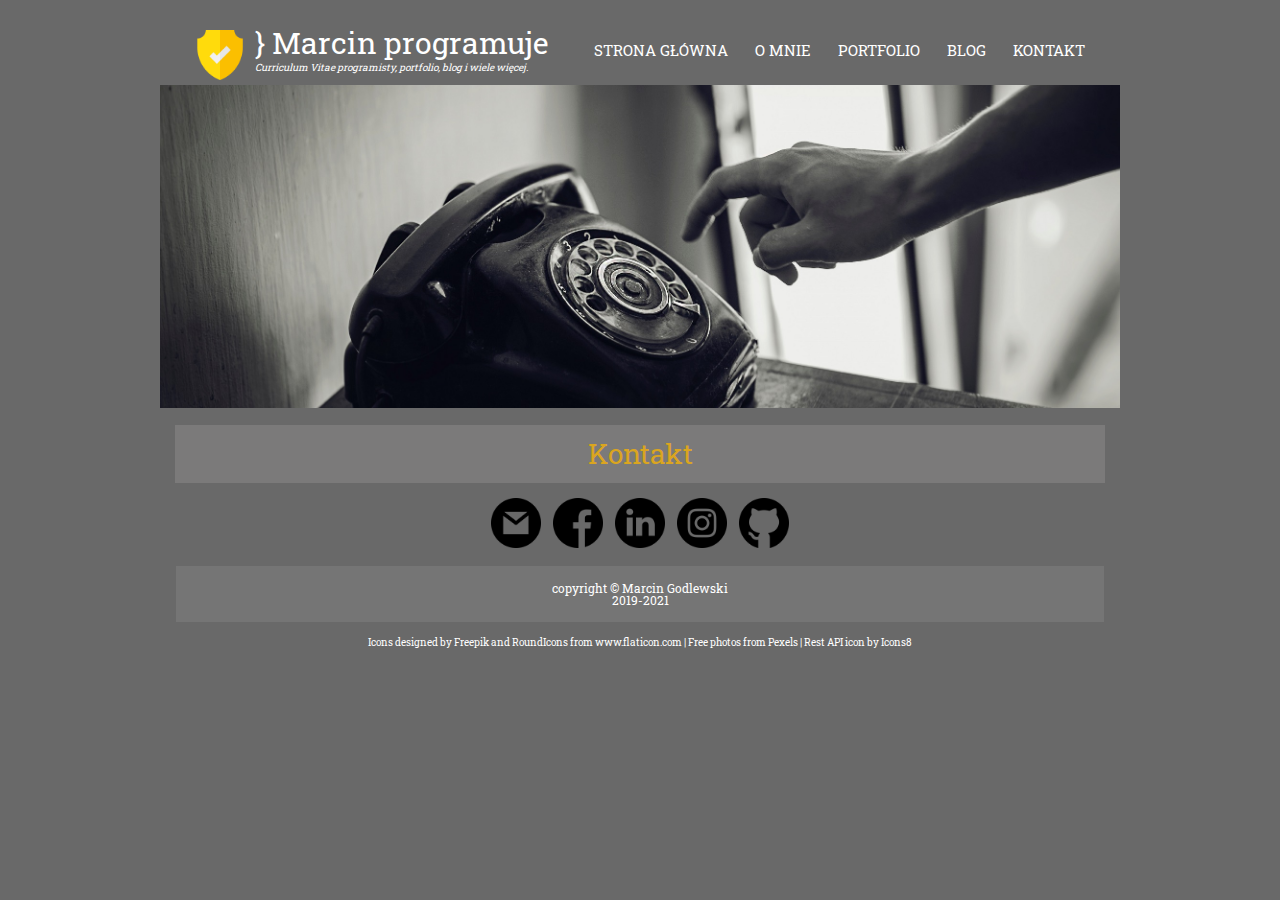
<file: kontakt.html>
<!DOCTYPE html>
<html>

    <head>
        <!-- Kodowanie dokumentu -->
        <meta charset="utf-8">
        <!-- Opis strony -->
        <meta name="description" content="Strona o efektach pracy początkującego programisty; magistra inżyniera, absolwenta studiów II stopnia Politechniki Warszawskiej">
        <!-- Słowa kluczowe -->
        <meta name="keywords" content="it, programowanie, java, html, css, spring, programista, developer, it developer">
        <!-- Skalowanie na urządzeniach mobilnych (program deweloperski przeglądarki) -->
        <meta name="viewport" content="width=device-width, initial-scale=1.0">
        <!-- Zakaz indeksowania -->
        <meta name="robots" content="noindex">
        <!-- Ikonka strony-->
        <link rel="icon" type="image/x-icon" href="./grafika-png/shield.png" />
        <!-- Font -->
        <link href="https://fonts.googleapis.com/css?family=Roboto+Slab" rel="stylesheet"> 
        <link href="https://fonts.googleapis.com/css?family=Abel&display=swap" rel="stylesheet"> 
        <!-- CSS -->
        <link rel="stylesheet" type ="text/css" href="./css/style.css">
        <!-- Tytuł strony -->
        <title>Marcin programuje - CV programisty, portfolio, blog i wiele więcej.</title>

    </head>
    <body>      

 <header>
      
    <div class="top">
        <div class="logo-container">
            <img class="logo" src="grafika-png/shield.png" width="50" height="50" alt="logo_strony">
            <span class="title1">} Marcin programuje</span>
            <br>
            <span class="title2"><i>Curriculum Vitae programisty, portfolio, blog i wiele więcej.</i></span>
        </div>
        <div class="hamburger">
            <span class="hamburger-line01"></span>
            <span class="hamburger-line02"></span>
            <span class="hamburger-line03"></span>
        </div>
        <nav>
            <ul>
                <li><a href="index.html">strona główna</a></li>
                <li><a href="o_mnie.html">o mnie</a></li>
                <li><a href="portfolio.html">portfolio</a></li>
                <li><a href="blog.html">blog</a></li>
                <li><a href="kontakt.html">kontakt</a></li>
            </ul>
        </nav>
     </div>
      
</header>
        
        <div>
    
            <img src="grafika-jpg/telephone.jpg" width=100%>
             
        </div>
        <div>    
            <article>
                
                    <h1>Kontakt</h1>
                        <center>
                        <a class="socialml" href="mailto:mgodlewski92@gmail.com">
                        <img src="grafika-png/gmail.png" alt="" width="50px"></a>
                        <a class="socialml" href="https://www.facebook.com/goldipl" target="_blank">
                        <img src="grafika-png/facebook.png" alt="" width="50px"></a>
                        <a class="socialml" href="https://pl.linkedin.com/in/marcin-godlewski-153897139" target="_blank">
                        <img src="grafika-png/linkedin.png" alt="" width="50px"></a>
                        <a class="socialml" href="https://www.instagram.com/goldipl/" target="_blank">
                        <img src="grafika-png/instagram.png" alt="" width="50px"></a>
                        <a class="socialml" href="https://github.com/goldipl/" target="_blank">
                        <img src="grafika-png/github.png" alt="" width="50px"></a>
                        </center>  
            </article>
        </div>   
        
        <div>
            <p class="stopka">copyright &copy; Marcin Godlewski<br>2019-2021</p>
            
            <div class="iconsText">Icons designed by <a href="https://www.freepik.com/" title="Freepik">Freepik</a> and <a href="https://www.flaticon.com/authors/roundicons" title="RoundIcons">RoundIcons</a> from <a href="https://www.flaticon.com/" title="Flaticon">www.flaticon.com</a> | Free photos from <a href="https://www.pexels.com/" title="Pexels">Pexels</a> | Rest API icon by Icons8
            </div>
        </div>
        <!-- JS -->
        <script src="./js/hamburgerScript.js"></script>
    </body>
</html>
</file>
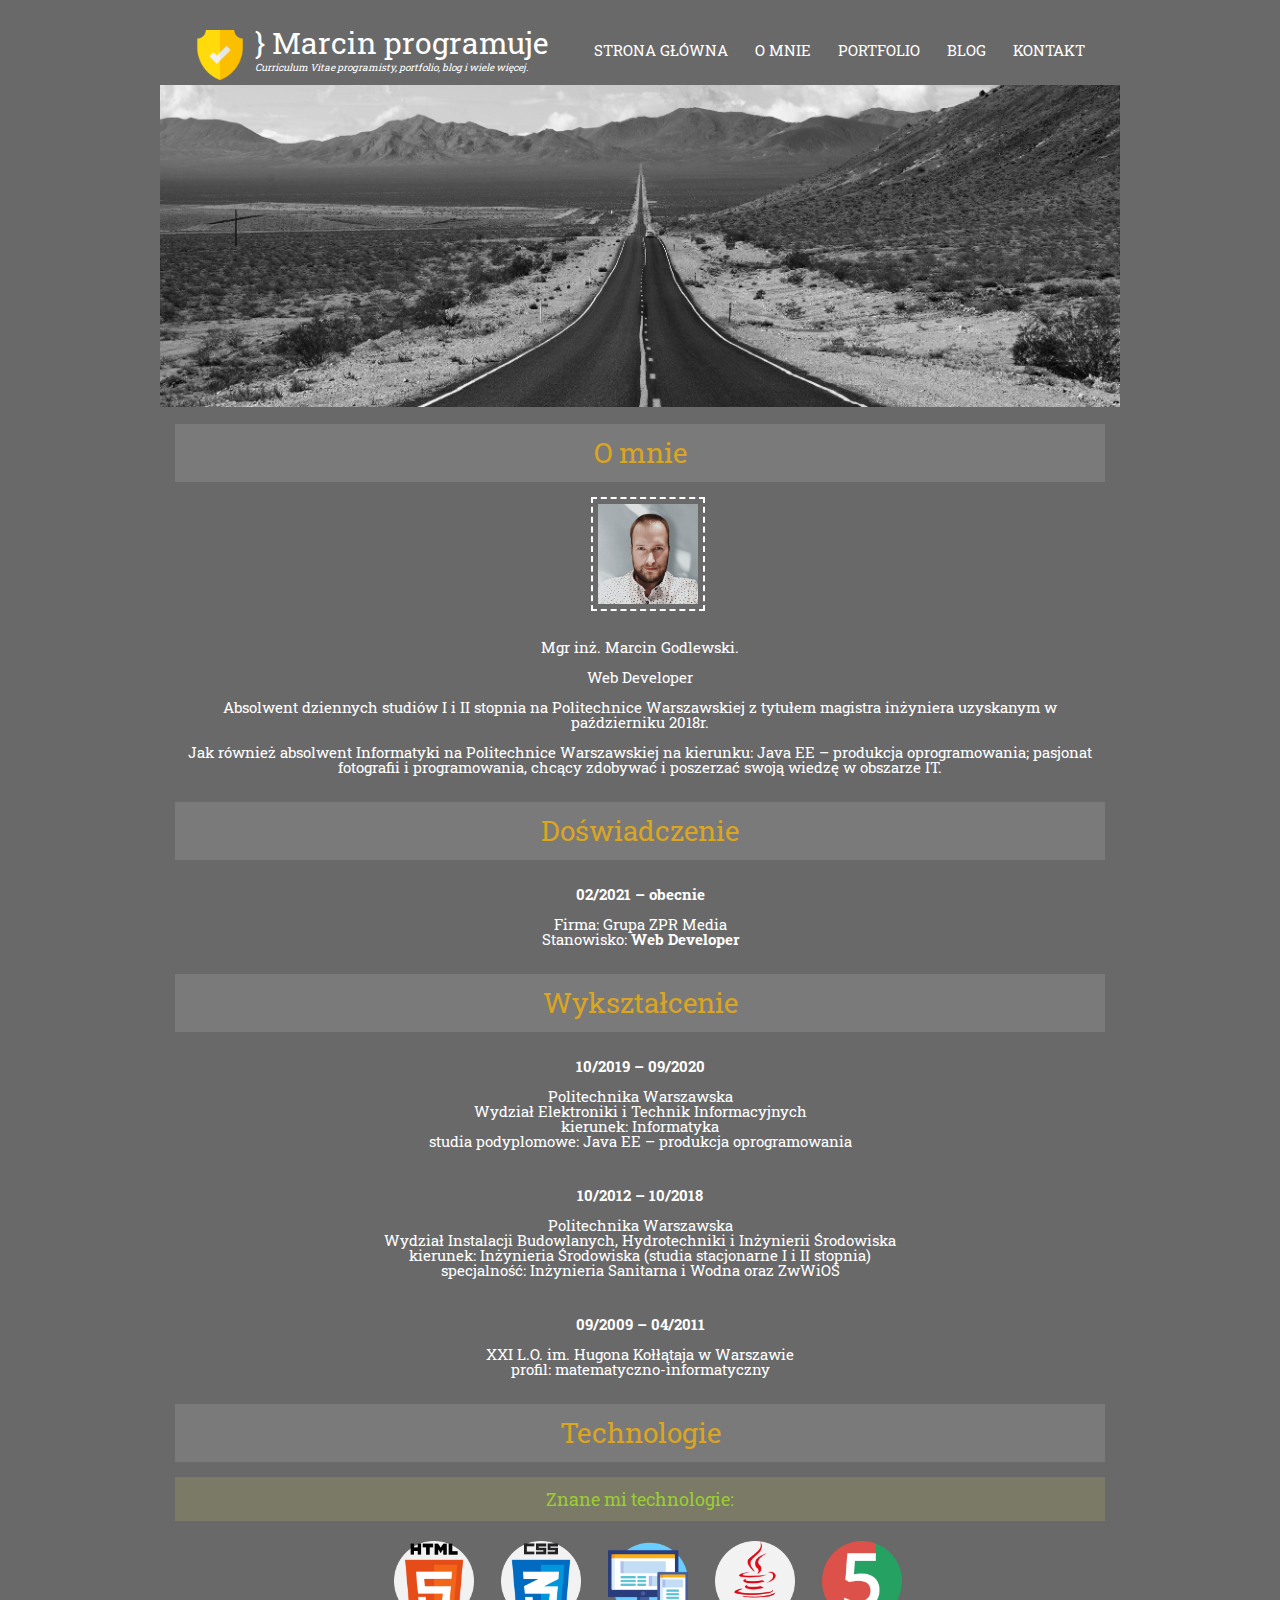
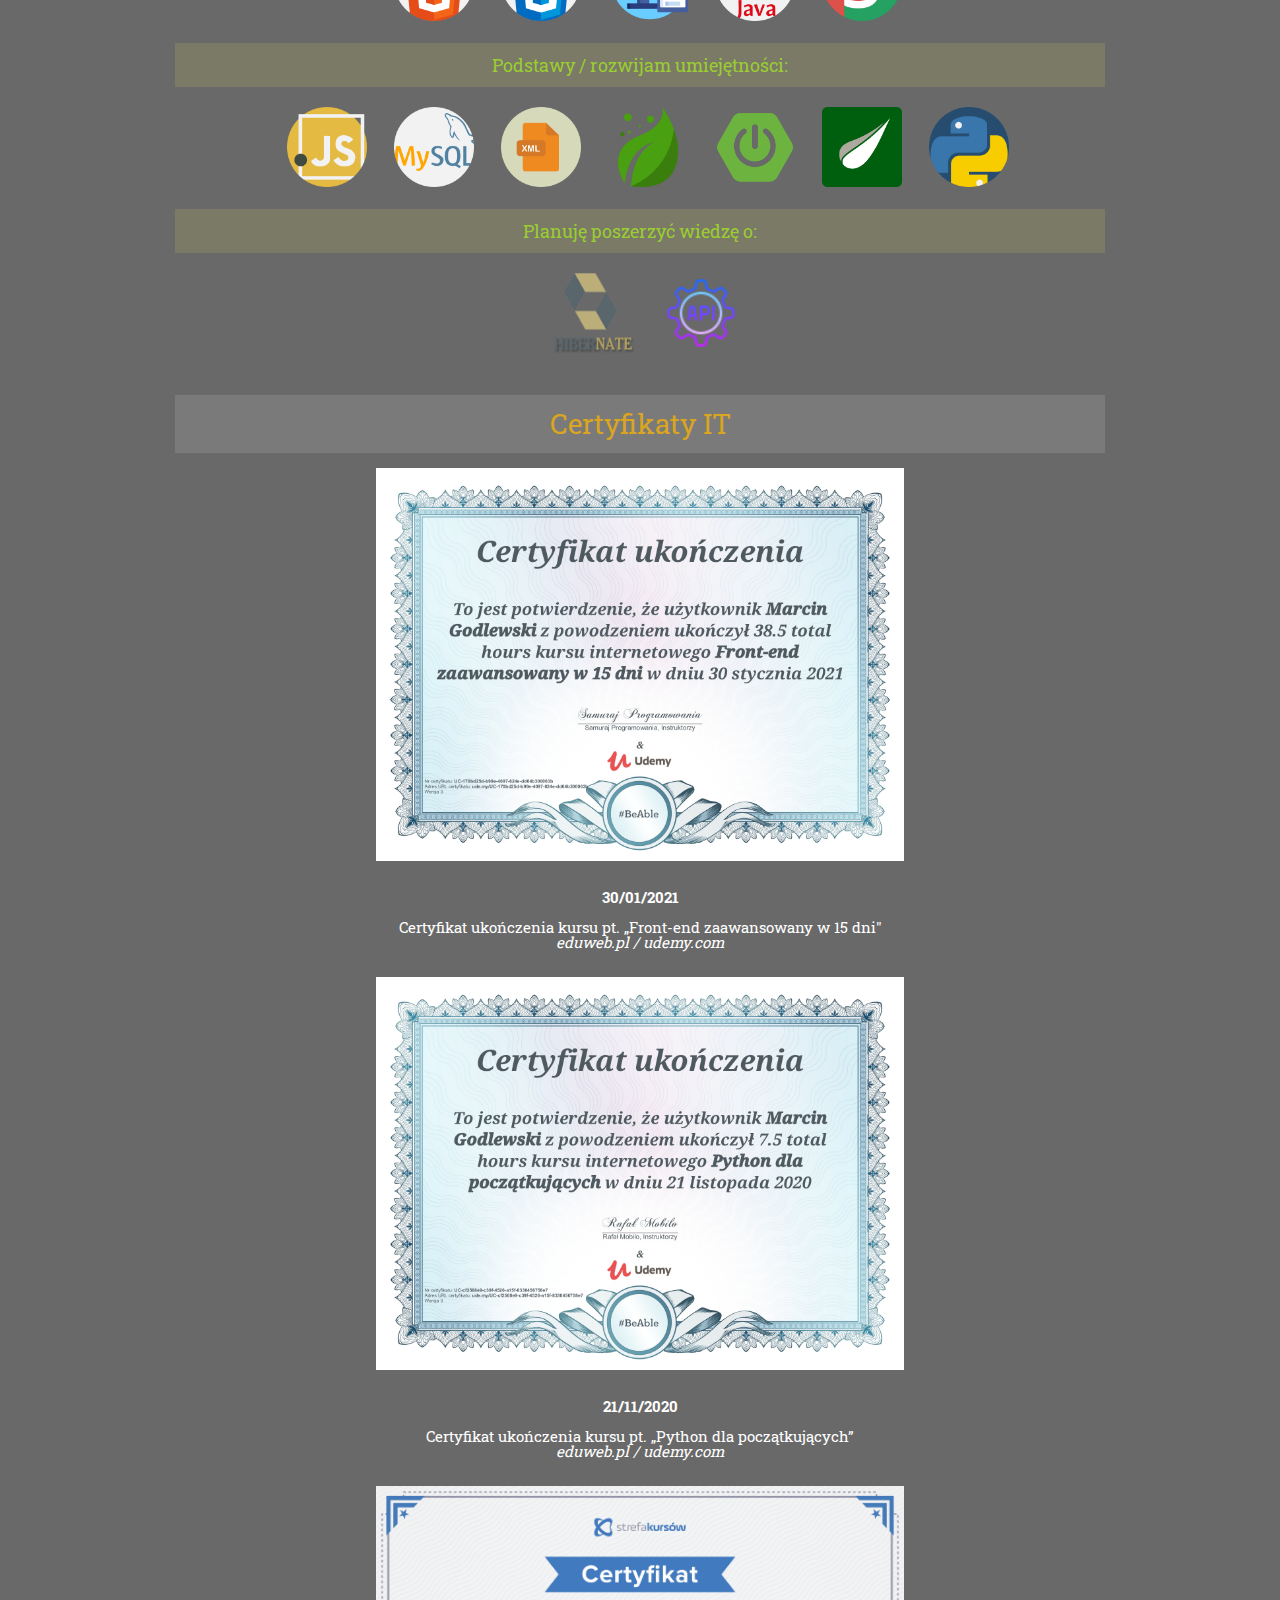
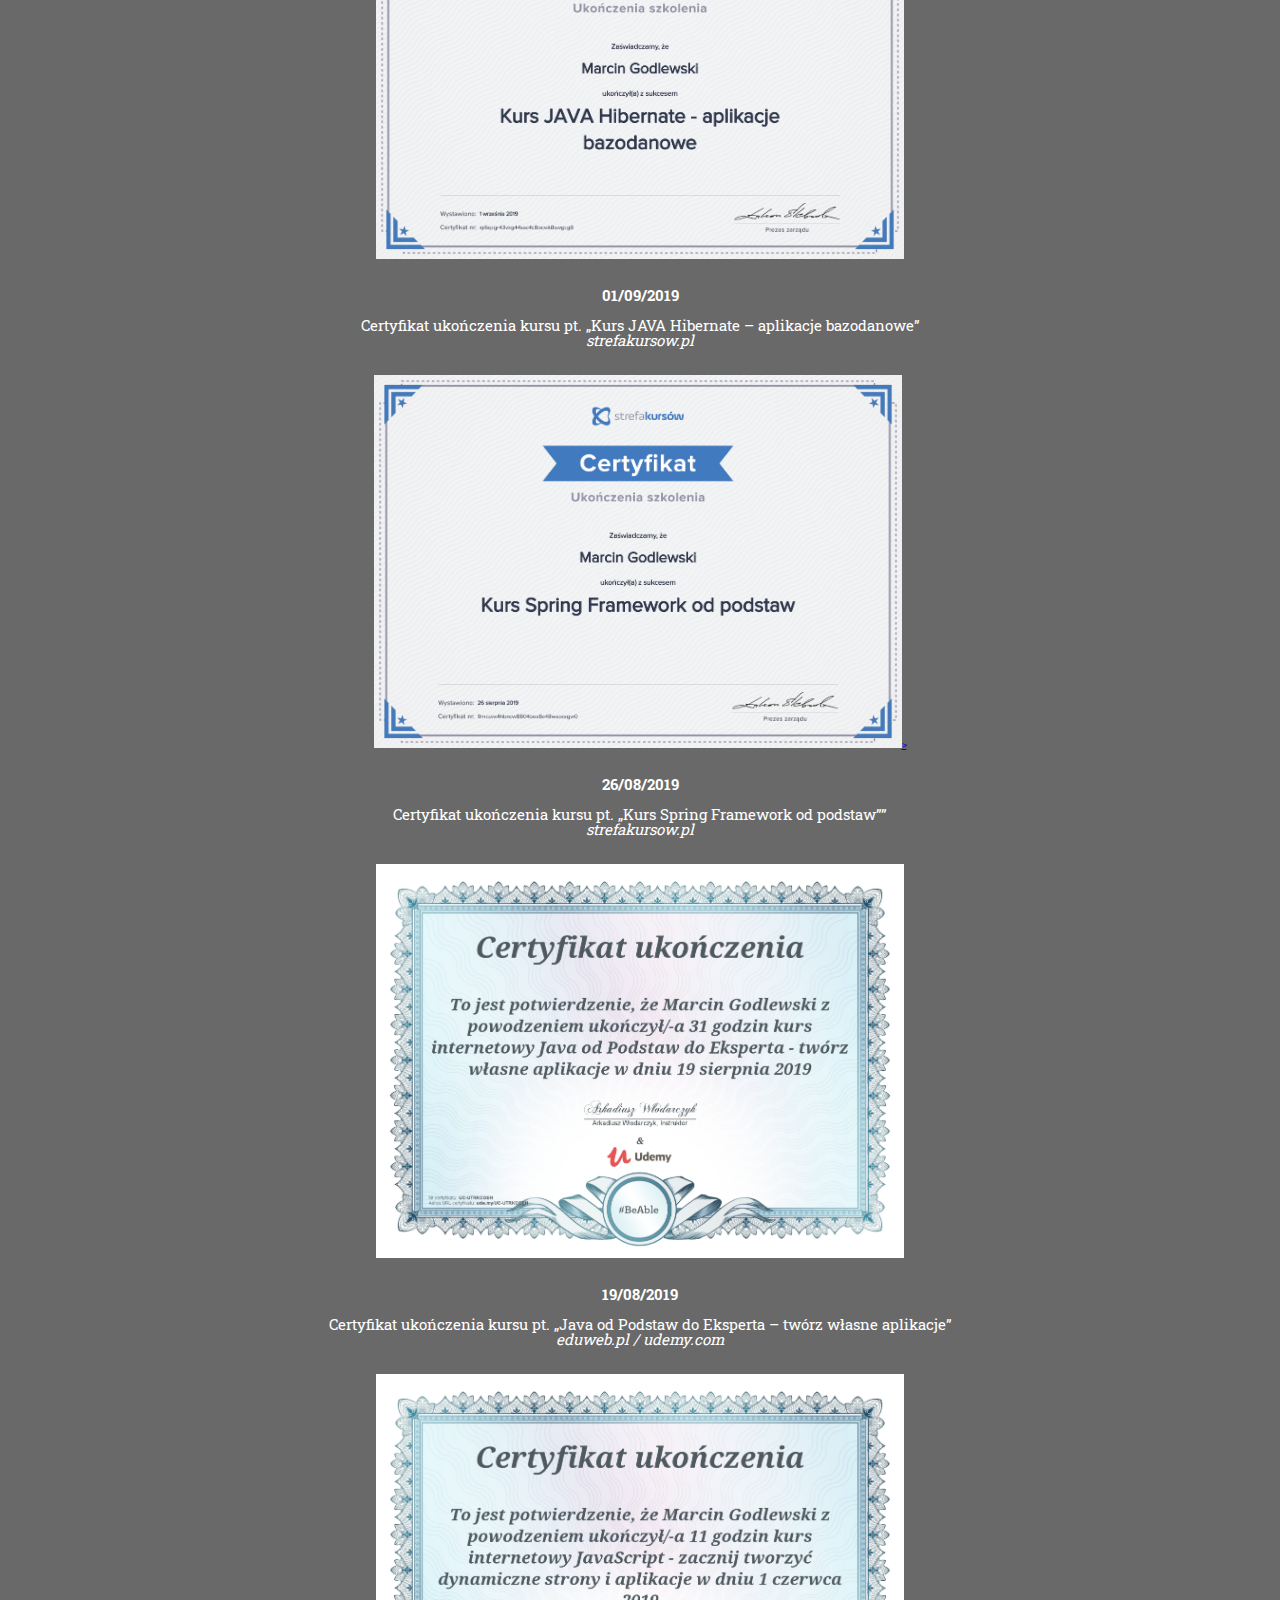
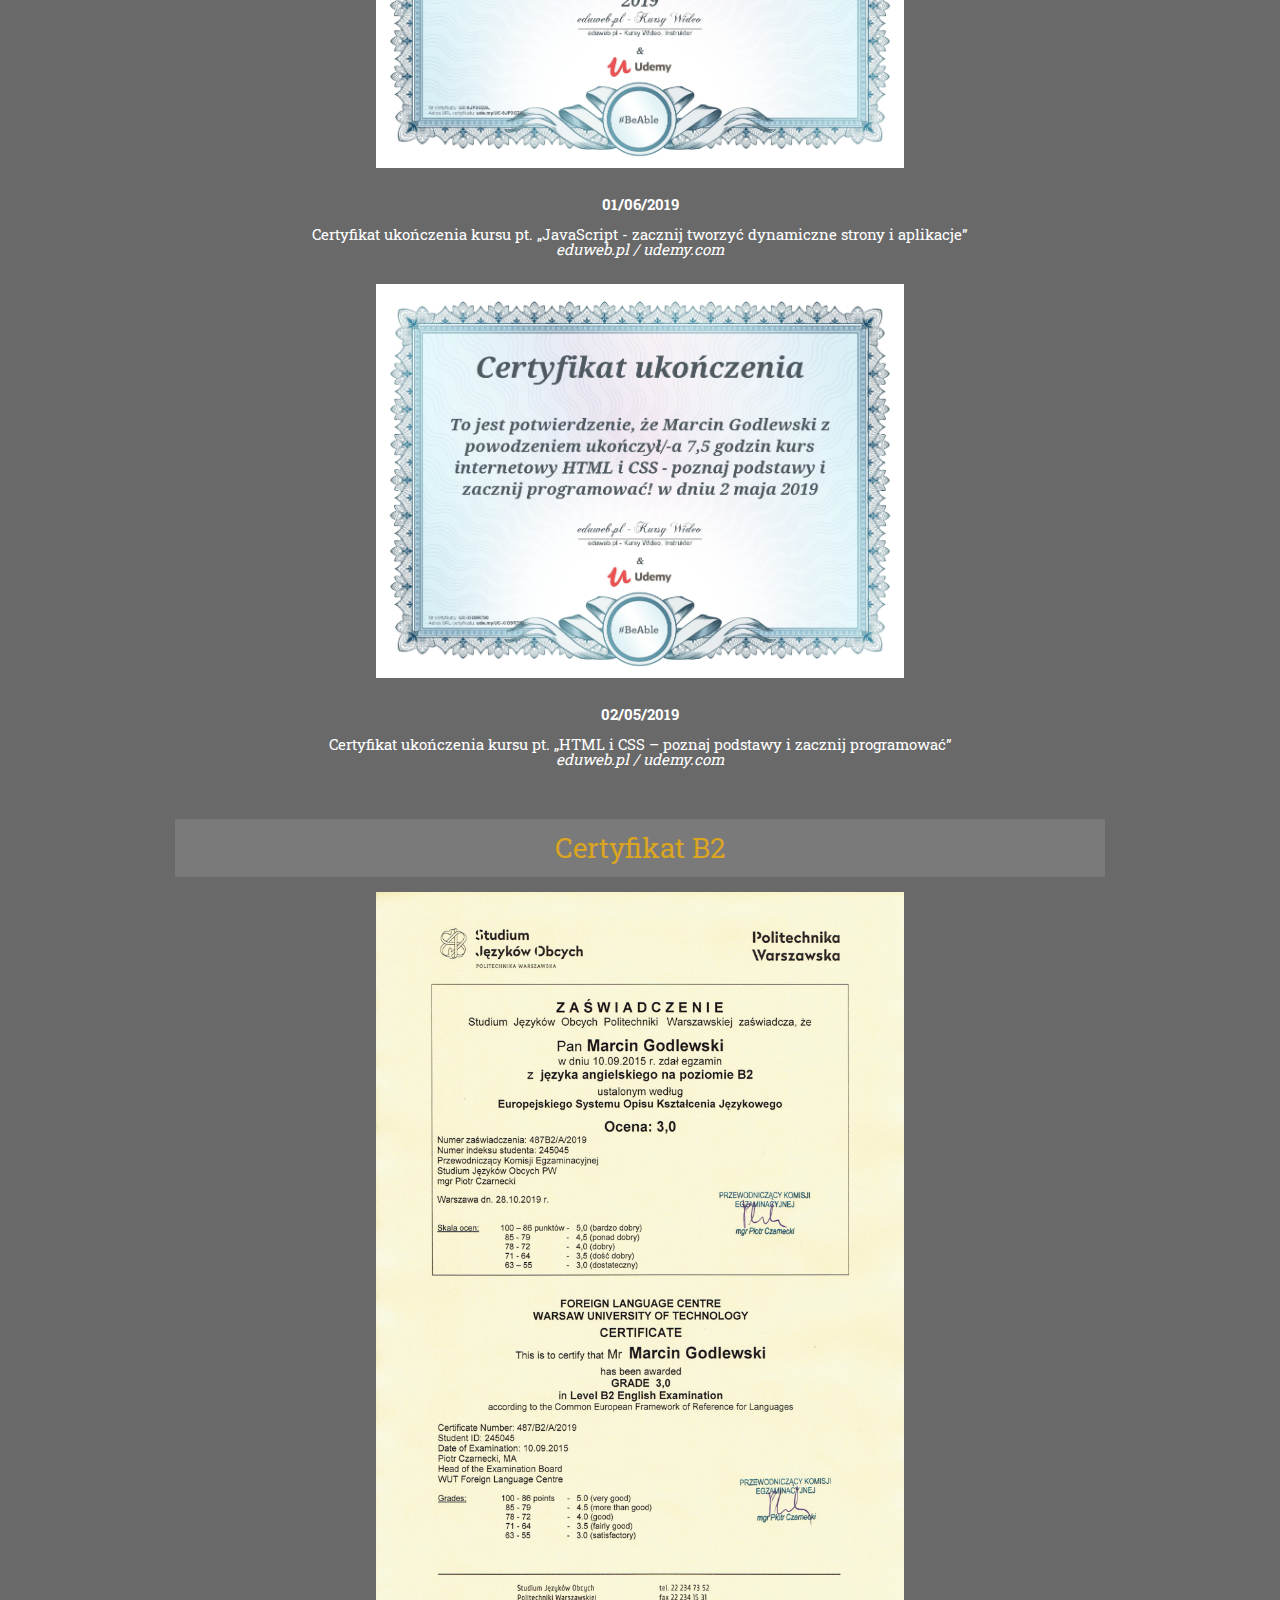
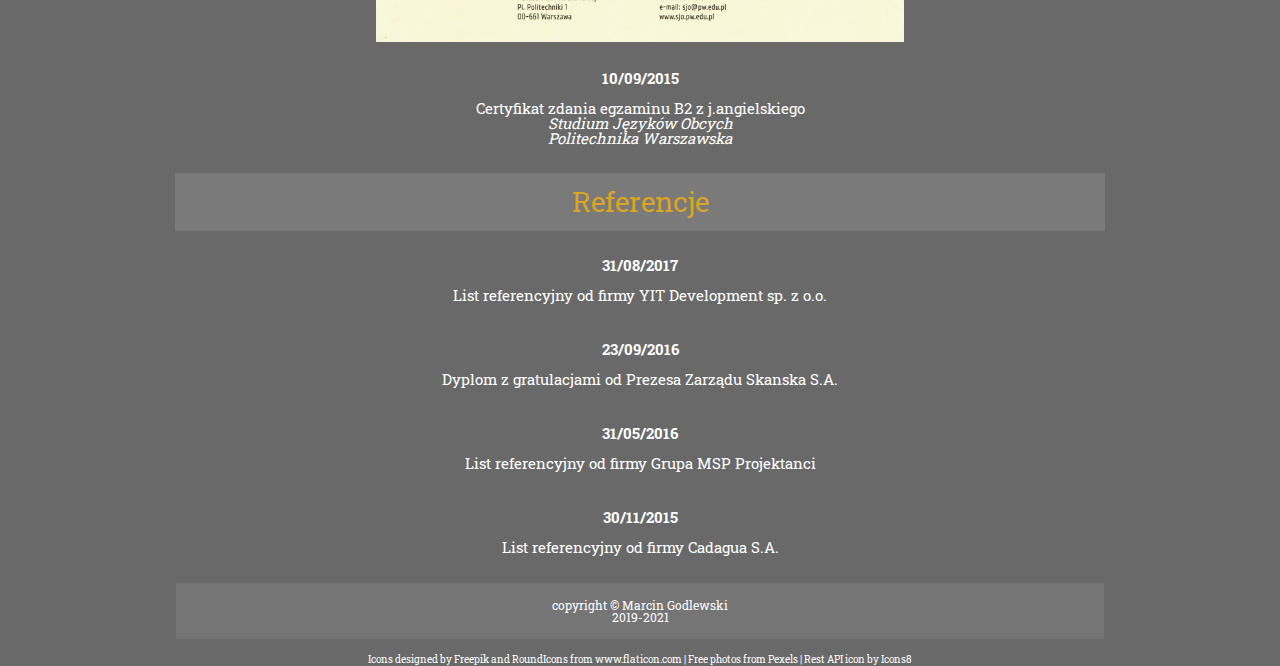
<file: o_mnie.html>
<!DOCTYPE html>
<html>

    <head>
        <!-- Kodowanie dokumentu -->
        <meta charset="utf-8">
        <!-- Opis strony -->
        <meta name="description" content="Strona o efektach pracy początkującego programisty; magistra inżyniera, absolwenta studiów II stopnia Politechniki Warszawskiej">
        <!-- Słowa kluczowe -->
        <meta name="keywords" content="it, programowanie, java, html, css, spring, programista, developer, it developer">
        <!-- Skalowanie na urządzeniach mobilnych (program deweloperski przeglądarki) -->
        <meta name="viewport" content="width=device-width, initial-scale=1.0">
        <!-- Zakaz indeksowania -->
        <meta name="robots" content="noindex">
        <!-- Ikonka strony-->
        <link rel="icon" type="image/x-icon" href="./grafika-png/shield.png" />
        <!-- Font -->
        <link href="https://fonts.googleapis.com/css?family=Roboto+Slab" rel="stylesheet"> 
        <link href="https://fonts.googleapis.com/css?family=Abel&display=swap" rel="stylesheet"> 
        <!-- CSS -->
        <link rel="stylesheet" type ="text/css" href="./css/style.css">
        <!-- Tytuł strony -->
        <title>Marcin programuje - CV programisty, portfolio, blog i wiele więcej.</title>
    </head>
    <body>      

 <header>
      
    <div class="top">
        <div class="logo-container">
            <img class="logo" src="grafika-png/shield.png" width="50" height="50" alt="logo_strony">
            <span class="title1">} Marcin programuje</span>
            <br>
            <span class="title2"><i>Curriculum Vitae programisty, portfolio, blog i wiele więcej.</i></span>
        </div>
        <div class="hamburger">
            <span class="hamburger-line01"></span>
            <span class="hamburger-line02"></span>
            <span class="hamburger-line03"></span>
        </div>
        <nav>
            <ul>
                <li><a href="index.html">strona główna</a></li>
                <li><a href="o_mnie.html">o mnie</a></li>
                <li><a href="portfolio.html">portfolio</a></li>
                <li><a href="blog.html">blog</a></li>
                <li><a href="kontakt.html">kontakt</a></li>
            </ul>
        </nav>
     </div>
      
</header>
        
        <div>
    
            <center><img src="grafika-jpg/road.jpg" width=100%></center>
        
        </div>
               
            <article>
                    <h1>O mnie</h1>
                        <center><img class="zdjecie" src="grafika-jpg/zdjecie2.jpg" width="100" title="Marcin Godlewski"></center>
                        <div>
                            <p>
                                Mgr inż. Marcin Godlewski.<br><br>Web Developer<br><br>Absolwent dziennych studiów I i II stopnia na Politechnice Warszawskiej z tytułem magistra inżyniera uzyskanym w październiku 2018r. <br><br>Jak również absolwent Informatyki na Politechnice Warszawskiej na kierunku: Java EE – produkcja oprogramowania; pasjonat fotografii i programowania, chcący zdobywać i poszerzać swoją wiedzę w obszarze IT. 
                            </p>  
                        </div>
                    <h1>Doświadczenie</h1>
                        <div>
                            <p>
                                <b>02/2021 – obecnie</b><br><br>Firma: Grupa ZPR Media<br>
                                Stanowisko: <b>Web Developer</b>
                            </p>
                        </div>
                    <h1>Wykształcenie</h1>
                        <div>
                            <p>
                                <b>10/2019 – 09/2020</b><br><br>Politechnika Warszawska <br> Wydział Elektroniki i Technik Informacyjnych <br> kierunek: Informatyka <br> studia podyplomowe: Java EE – produkcja oprogramowania 
                            </p>
                            <p>
                                <b>10/2012 – 10/2018</b><br><br>Politechnika Warszawska <br> Wydział Instalacji Budowlanych, Hydrotechniki i Inżynierii Środowiska <br>
                                kierunek: Inżynieria Środowiska (studia stacjonarne I i II stopnia) <br> specjalność: Inżynieria Sanitarna i Wodna oraz ZwWiOŚ
                            </p> 
                            <p>
                                <b>09/2009 – 04/2011</b><br><br>XXI L.O. im. Hugona Kołłątaja w Warszawie <br> profil: matematyczno-informatyczny
                            </p> 
                        </div>
                   
                    <h1>Technologie</h1>  
                        <div>
                            <h3>
                                Znane mi technologie:
                            </h3>
                        </div>
            </article>
                    <center>
                    <div>
                        <img class="stack" src="grafika-png/html-5.png" width="80" height="80" alt="html5">
                        <img class="stack" src="grafika-png/css.png" width="80" height="80" alt="css3">
                        <img class="stack" src="grafika-png/responsive.png" width="80" height="80" alt="rwd">
                        <img class="stack" src="grafika-png/java.png" width="80" height="80" alt="java">
                        <img class="stack" src="grafika-png/junit5-logo.png" width="80" height="80" alt="junit5">
                    </div>
                        <div>
                            <h3>
                                Podstawy / rozwijam umiejętności:
                            </h3>
                        </div>
                    <div>
                        <img class="stack" src="grafika-png/javascript.png" width="80" height="80" alt="js">
                        <img class="stack" src="grafika-png/mysql.png" width="80" height="80" alt="mysql">
                        <img class="stack" src="grafika-png/xml.png" width="80" height="80" alt="xml">
                        <img class="stack" src="grafika-png/leaf.png" width="80" height="80" alt="spring">
                        <img class="stack" src="grafika-png/springboot.png" width="80" height="80" alt="xml">
                        <img class="stack" src="grafika-png/thymeleaf.png" width="80" height="80" alt="spring">
                        <img class="stack" src="grafika-png/python.png" width="80" height="80" alt="python">
                    </div>
                        <div>
                            <h3>
                                Planuję poszerzyć wiedzę o:
                            </h3>
                        </div>
                    <div>
                        <img class="stack" src="grafika-png/hibernate.png" width="80" height="80" alt="hibernate">
                        <img class="stack" src="grafika-png/restapi.png" width="80" height="80" alt="mysql">
                    </div>
                    </center>
            <br><br> 
            <article>                
                    <h1>Certyfikaty IT</h1>
                        <div>
                            <center>
                            
                            <a class="certificate" href="certyfikaty/Certyfikat_08.jpg" class="image">
                            <img src="certyfikaty/Certyfikat_08.jpg" alt="" width="55%" height="55%"></a>
                            <p>
                                <b>30/01/2021</b><br><br>Certyfikat ukończenia kursu pt. „Front-end zaawansowany w 15 dni" <br> <i>eduweb.pl / udemy.com</i>
                            </p>
                            <a class="certificate" href="certyfikaty/Certyfikat_07.jpg" class="image">
                            <img src="certyfikaty/Certyfikat_07.jpg" alt="" width="55%" height="55%"></a>
                            <p>
                                <b>21/11/2020</b><br><br>Certyfikat ukończenia kursu pt. „Python dla początkujących” <br> <i>eduweb.pl / udemy.com</i>
                            </p>
                            <a class="certificate" href="certyfikaty/Certyfikat_02.jpg" class="image">
                            <img src="certyfikaty/Certyfikat_02.jpg" alt="" width="55%" height="55%"></a>
                            <p>
                                <b>01/09/2019</b><br><br>Certyfikat ukończenia kursu pt. „Kurs JAVA Hibernate – aplikacje bazodanowe” <br> <i>strefakursow.pl</i>
                            </p> 
                              
                            <a class="certificate" href="certyfikaty/Certyfikat_03.jpg" class="image">
                            <img src="certyfikaty/Certyfikat_03.jpg" alt="" width="55%" height="55%">></a> 
                            <p>
                                <b>26/08/2019</b><br><br>Certyfikat ukończenia kursu pt. „Kurs Spring Framework od podstaw”” <br> <i>strefakursow.pl</i>
                            </p>
                            
                            <a class="certificate" href="certyfikaty/Certyfikat_04.jpg" class="image">
                            <img src="certyfikaty/Certyfikat_04.jpg" alt="" width="55%" height="55%"></a>
                            <p>
                                <b>19/08/2019</b><br><br>Certyfikat ukończenia kursu pt. „Java od Podstaw do Eksperta – twórz własne aplikacje” <br> <i>eduweb.pl / udemy.com</i>
                            </p>
                            
                            <a class="certificate" href="certyfikaty/Certyfikat_05.jpg" class="image">
                            <img src="certyfikaty/Certyfikat_05.jpg" alt="" width="55%" height="55%"></a>  
                            <p>
                                <b>01/06/2019</b><br><br>Certyfikat ukończenia kursu pt. „JavaScript - zacznij tworzyć dynamiczne strony i aplikacje” <br> <i>eduweb.pl / udemy.com</i>
                            </p>
                              
                            <a class="certificate" href="certyfikaty/Certyfikat_06.jpg" class="image">
                            <img src="certyfikaty/Certyfikat_06.jpg" alt="" width="55%" height="55%"></a>
                            <p>
                                <b>02/05/2019</b><br><br>Certyfikat ukończenia kursu pt. „HTML i CSS – poznaj podstawy i zacznij programować” <br> <i>eduweb.pl / udemy.com</i>
                            </p>
                                
                            </center>
                            <br>        
              
                        </div>
            
                    <h1>Certyfikat B2</h1>
                        <div>
                            
                            <center>
                            <a class="certificate" href="certyfikaty/Certyfikat_01.jpg" class="image">
                            <img src="certyfikaty/Certyfikat_01.jpg" alt="" width="55%" height="55%"></a>
                            <p>
                                <b>10/09/2015</b><br><br>Certyfikat zdania egzaminu B2 z j.angielskiego <br> <i>Studium Języków Obcych</i>
                                <br> <i>Politechnika Warszawska</i>
                            </p>
                            </center>      
              
                        </div>
                
                    <h1>Referencje</h1>
                            <p>
                                <b>31/08/2017</b><br><br>List referencyjny od firmy YIT Development sp. z o.o.
                            </p>
                            <p>
                                <b>23/09/2016</b><br><br>Dyplom z gratulacjami od Prezesa Zarządu Skanska S.A.
                            </p>  
                            <p>
                                <b>31/05/2016</b><br><br>List referencyjny od firmy Grupa MSP Projektanci
                            </p>
                            <p>
                                <b>30/11/2015</b><br><br>List referencyjny od firmy Cadagua S.A.
                            </p> 
            </article> 

            <div>
                <p class="stopka">copyright &copy; Marcin Godlewski<br>2019-2021</p>

                <div class="iconsText">Icons designed by <a href="https://www.freepik.com/" title="Freepik">Freepik</a> and <a href="https://www.flaticon.com/authors/roundicons" title="RoundIcons">RoundIcons</a> from <a href="https://www.flaticon.com/" title="Flaticon">www.flaticon.com</a> | Free photos from <a href="https://www.pexels.com/" title="Pexels">Pexels</a> | Rest API icon by Icons8
                </div>
            </div>
        <!-- JS -->
        <script src="./js/hamburgerScript.js"></script>
    </body>
</html>
</file>
<file: css/style.css>
@import url(reset.css);

html {
    font-size: 62.5%;
    font-family: 'Roboto Slab', sans-serif;
    background-color: dimgray;
    width: 960px;
    margin-left: auto;
    margin-right: auto;
}

h1 {
    font-size: 2.8rem;
    background-color: rgba(225, 223, 223, .15);
    color: goldenrod;
    text-decoration-style: none;
    text-align: center;
    padding: 1.5rem;
    margin: 1.5rem;
}

h2 {
    font-size: 2.2rem;
    background-color: rgba(225, 223, 223, .15);
    color: goldenrod;
    text-decoration-style: none;
    text-align: center;
    padding: 1.2rem;
    margin: 1.5rem;
}

h3 {
    font-size: 1.8rem;
    background-color: rgba(219, 219, 90, .15);
    color: yellowgreen;
    text-decoration-style: none;
    text-align: center;
    padding: 1.3rem;
    margin: 1.5rem;
}

p {
    font-size: 1.5rem;
    color: white;
    text-decoration-style: none;
    text-align: center;
    padding: 1.2rem;
    margin: 1.5rem;
}

.container {
  position: relative;
  display: inline-block;
  text-align: center;
  color: white;
}

.container.img {
    display: block;
    text-align: center;
    color: white;
  }

.centered {
  font-size: 3.6rem;
  color: white;
  text-shadow: 2px 2px 2px black, 0 0 25px goldenrod, 0 0 15px;
  position: absolute;
  top: 40%;
  left: 50%;
  transform: translate(-50%, -50%);
}

.opis {
    font-size: 1.5rem;
    color: white;
    text-decoration-style: none;
    text-align: center;
    padding: 1.2rem;
    margin: 1.5rem;
}

.opislista {
    font-size: 1.3rem;
    color: white;
    text-decoration-style: none;
    text-align: center;
    padding: 0.8rem;
    margin: 0.2rem;
}

.certificate {
    margin: 0.5rem;
}

.certificate img:hover {
    transform: scale(1.1);
    transition: 0.7s;
}

.socialml {
    margin: 0.5rem;
}

.socialml img:hover {
    transform: scale(1.2);
    transition: 0.5s;
    filter: drop-shadow(0 0 0.8rem goldenrod);
}

.stopka {
    font-size: 1.2rem;
    background-color: rgba(225, 223, 223, .1);
    color: white;
    text-decoration-style: none;
    text-align: center;
    padding: 1.6rem;
    margin: 1.6rem;
}

.cytat {
    font-size: 1.2rem;
    background-color: rgba(225, 223, 223, .1);
    color: white;
    text-decoration-style: none;
    text-align: center;
    padding: 1.6rem;
    margin: 1.6rem;
}

.news {
    font-size: 1.3rem;
    font-weight: inherit;
    color: white;
    text-decoration-style: none;
    text-align: justify;
    padding: 1.2rem;
    margin: 1.2rem;
    vertical-align: top;
}

.glownynews {
    vertical-align: top;
}

.lista_o_mnie {
    text-align: center;
    font-size: 1.9rem;
    color: white;
    font-family: monospace;
    display:grid;
}

.programblog {
    font-size: 1.5rem;
    float: left;
}

.zdjecie {
    border: 0.2rem dashed white;
    padding: 0.5rem;
    margin-left: 1.5rem;
}

.zdjecie2 {
    padding: 0.5rem;
    margin-left: 1.5rem;
}

.iconsText {
    color: white;
    text-align: center;
}

.iconsText a {
    color: white;
    text-decoration: none;
}

.stack {
    padding: 0.5rem;
    margin-left: 1.5rem;
}

.stack:hover {
    filter: drop-shadow(0 0 0.8rem yellowgreen);
}

.wiecej {
    background-color: transparent;
    padding-top: 0.1rem;
    font-size: 1.5rem;
    border-radius: 40px;
    padding: 0.4em 1.0em;
    color: goldenrod;
    text-decoration: none;
    float: right;
}
    .wiecej:hover {
    box-shadow: 0 0 10px 0 goldenrod inset, 0 0 20px 2px goldenrod;
}

.button {
    font-family: 'Abel', sans-serif;
    font-weight: 600;
    background-color: transparent;
    border: 1px solid goldenrod;
    border-radius: 40px;
    font-size: 1.5rem;
    padding: 0.6em 0.6em;
    text-transform: uppercase;
    text-decoration: none;
    color: goldenrod;
    
}

.button:hover {
    box-shadow: 0 0 10px 0 goldenrod inset, 0 0 20px 2px goldenrod;
    border: 2px solid goldenrod;
}

.button2 {
    font-family: 'Abel', sans-serif;
    font-weight: 600;
    background-color: transparent;
    border: 1px solid yellowgreen;
    border-radius: 40px;
    font-size: 1.5rem;
    padding: 0.6em 0.6em;
    text-transform: uppercase;
    text-decoration: none;
    color: yellowgreen;
    
}

.button2:hover {
    box-shadow: 0 0 10px 0 yellowgreen inset, 0 0 20px 2px yellowgreen;
    border: 2px solid yellowgreen;
}

.logo {
    font-size: 1.5rem;
    float: left;
    padding-top: 1.5rem;
}

.title1 {
    display: inline-block;
    font-size: 3.0rem;
    color: white;
    margin-top: 0.3rem;
    padding-top: 1.0rem;
    margin-left: 1.0rem;
}

.title2 {
    display: inline-block;
    font-size: 1.0rem;
    color: white;
    margin-left: 1.0rem;
    margin-top: 0.5rem;
}

div.box_4_column div {
    width: 27.7rem;
    display: inline-block;
    padding: 0.4rem;
}

/* CSS do nav bara */

header {
  padding: 1.5rem;
}

.top {
  padding: 0 20px;
  max-width: 959px;
  margin: 0 auto;
}

.logo-container {
  float: left;
  margin-right: 20px;
}

.logo-container img {
    display: block;
}

ul {
  list-style: none;
  margin: 0;
  padding: 0;
  float: right;
}

nav li {
  display: inline-block;
  margin-left: 25px;
  height: 70px;
  line-height: 70px;
  transition: .5s linear;
  font-size: 1.5rem;
  color: white;
}

nav a {
  color: white;
  text-decoration: none;
  display: block;
  position: relative;
  text-transform: uppercase;
}

nav a:after {
  content: "";
  width: 0;
  height: 3px;
  position: absolute;
  left: 0;
  bottom: 15px;
  background: orange;
  transition: width .4s linear;  
}

nav a:hover:after {
    width: 100%;
}

/* If the screen size is 1000px or less, set the css styles like under */

@media screen and (max-width: 1000px) {
  html  {
    width: 100%; 
  }
}

/* If the screen size is 972px or less, set the css styles like under */

@media screen and (max-width: 972px) {
  header {
      text-align: center;
    }
    
  .logo-container {
      float: none;
      display: inline-block;
      margin: 0 0 16px 0;
    }
    
  ul {
      float: none;
    }
    
  nav li:first-of-type {
      margin-left: 0;
    }
    
  .centered {
      top: 30%;
    }
}

/* If the screen size is 573px or less, set the css styles like under */

@media screen and (max-width: 573px) {
    nav {
        overflow: visible;
    }
    
    .lista_o_mnie {
        font-size: 1.5rem;
    }
    
    nav li {
        display: block;
        margin: 0;
        height: 35px;
        line-height: 35px;
    }
    
    nav li:hover {
        background: rgba(0,0,0,.2);
    }
    
    nav a:after {
        content: "";
        width: 0;
        height: 1px;
        position: absolute;
        left: 0;
        bottom: 5px;
        background: orange;
        transition: width .4s linear;  
    }
    
    h1 {
        font-size: 2.0rem;
    }
    
    div.box_4_column div {
        width: 20.0rem;
        display: inline-block;
        padding: 0.4rem;  
    }
    
    .centered {
        font-size: 3.0rem;
        top: 30%;
    }

    header {
        padding: 0;
    }

    .top .hamburger {
        position: absolute;
        top: 24px;
        right: 16px;
        height: 40px;
        overflow-x: hidden;
    }
    
    .top .hamburger .hamburger-line01,
    .top .hamburger .hamburger-line02,
    .top .hamburger .hamburger-line03 {
        display: block;
        width: 40px;
        height: 2px;
        background-color: #FFFFFF;
        transition: 0.6s;
    }
    
    .top .hamburger .hamburger-line02 {
        margin-top: 8px;
    }
    
    .top .hamburger .hamburger-line03 {
        margin-top: 8px;
    }
    
    .top nav {
        display: none;
    }

    .top nav.open {
        display: block;
        margin-bottom: 16px;
    }

    .hamburger.close .hamburger-line01 {
        transform: translateX(200px);
    }

    .hamburger.close .hamburger-line02 {
        transform: rotate(45deg) translate(2px, 4px);
    }

    .hamburger.close .hamburger-line03 {
        transform: rotate(-45deg) translate(3px, -5px);
    }
}

/* If the screen size is 440px or less, set the css styles like under */

@media screen and (max-width: 440px) {
    .logo-container {
        margin-left: -64px;
    }

    .logo-container img {
        height: 36px;
        width: auto;
    }

    div.box_4_column div {
        width: 95%;
        display: inline-block;
        padding: 0.4rem;
    }
    
    .title1 {
        display: inline-block;
        font-size: 2.0rem;
        color: white;
        margin-top: 0.3rem;
        padding-top: 0.5rem;
        margin-left: 1.0rem;
    }
    
    .title2 {
        display: inline-block;
        font-size: 0.95rem;
        color: white;
        margin-left: 1.0rem;
        margin-top: 0.5rem;
        width: 180px;
    }
    
    nav li {
        display: block;
        margin: 0;
        height: 35px;
        line-height: 35px;   
    }
    
    .centered {
        font-size: 2.0rem;
        top: 30%;
    }
 
}
</file>
